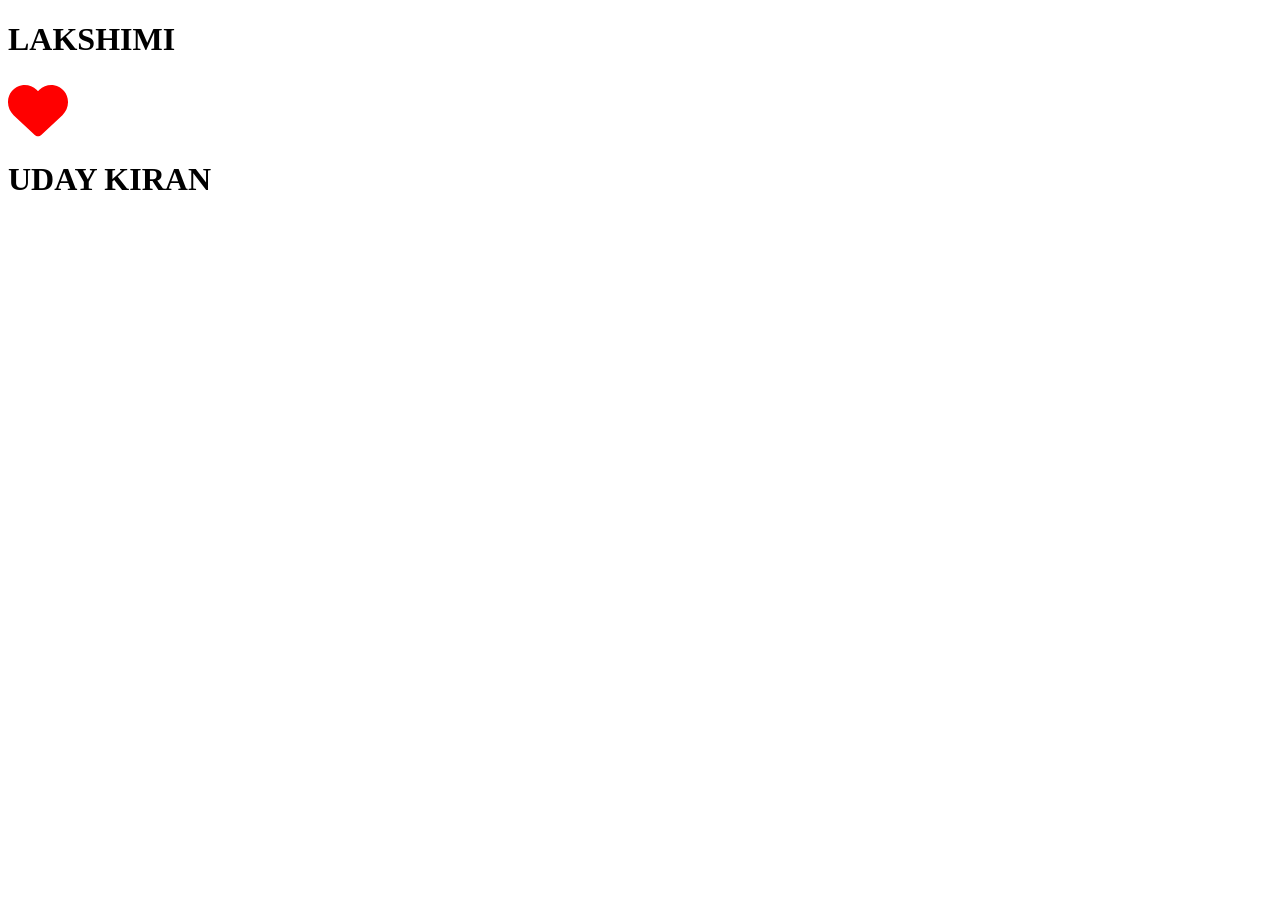
<file: animations ud/index.html>
<!DOCTYPE html>
<html lang="en">
<head>
    <meta charset="UTF-8">
    <meta http-equiv="X-UA-Compatible" content="IE=edge">
    <meta name="viewport" content="width=device-width, initial-scale=1.0">
    <title>animations</title>
    <link href="style.css" rel="stylesheet">
</head>
<body>
 <h1><b></b>  LAKSHIMI</h1>




 
 <div class="heart"> 

     <svg style="fill:rgb(255, 0, 0)" xmlns="http://www.w3.org/2000/svg" viewBox="0 0 512 512"><!--! Font Awesome Pro 6.2.1 by @fontawesome - https://fontawesome.com License - https://fontawesome.com/license (Commercial License) Copyright 2022 Fonticons, Inc. --><path d="M47.6 300.4L228.3 469.1c7.5 7 17.4 10.9 27.7 10.9s20.2-3.9 27.7-10.9L464.4 300.4c30.4-28.3 47.6-68 47.6-109.5v-5.8c0-69.9-50.5-129.5-119.4-141C347 36.5 300.6 51.4 268 84L256 96 244 84c-32.6-32.6-79-47.5-124.6-39.9C50.5 55.6 0 115.2 0 185.1v5.8c0 41.5 17.2 81.2 47.6 109.5z"/></svg>
</div>





<h1><b>UDAY KIRAN </b>  </h1>
</body>
</html>
</file>
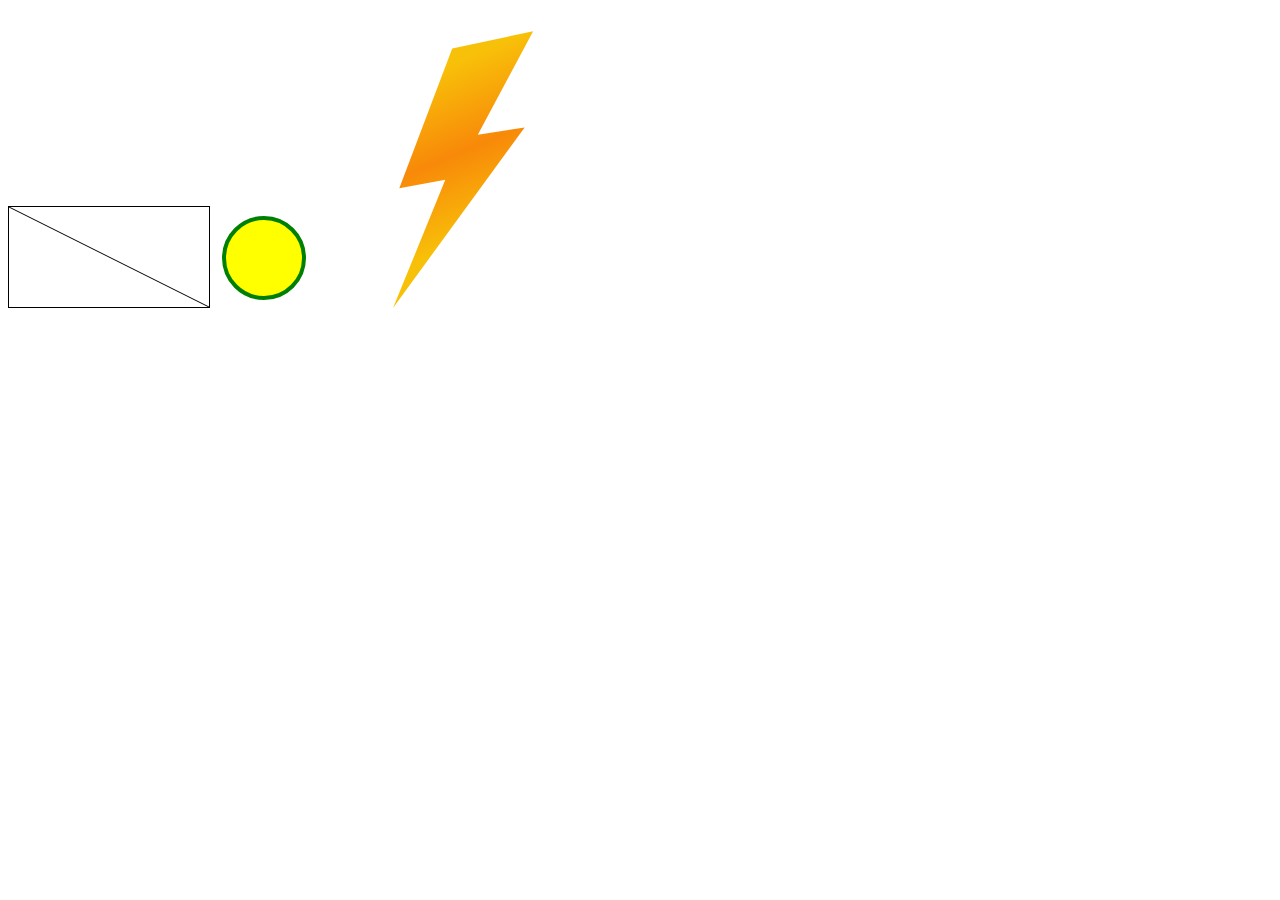
<file: Canvas and SVG/index.html>
<!DOCTYPE html>
<html>
    <head>
    </head>
    <body>
        <canvas width="200" height="100" id="mycanva" style="border:1px solid #000;">
        </canvas>
        <script>
            var c = document.getElementById("mycanva");
            var ctx = c.getContext("2d");
            ctx.moveTo(0,0);
            ctx.lineTo(200, 100);
            ctx.stroke();
         </script>
         <svg width="100" height="100">
            <circle cx="50" cy="50" r="40" stroke="green" stroke-width="4" fill="yellow" />
         </svg>
         <svg xmlns="http://www.w3.org/2000/svg" width="300" height="300" viewBox="0 0 6 12" fill="none">
            <path d="M2.36898 1.62102L0.251422 7.21112L2.09252 6.87449L0 12L5.26485 4.78052L3.3917 5.06893L5.60542 0.927353L2.36898 1.62102Z" fill="url(#paint0_linear_11601_58422)"/>
            <defs>
            <linearGradient id="paint0_linear_11601_58422" x1="1.00168" y1="2.74126" x2="3.6403" y2="9.10555" gradientUnits="userSpaceOnUse">
            <stop stop-color="#F8C109"/>
            <stop offset="0.5" stop-color="#F88909"/>
            <stop offset="1" stop-color="#F8C109"/>
            </linearGradient>
            </defs>
            </svg>
    </body>
</html>
</file>
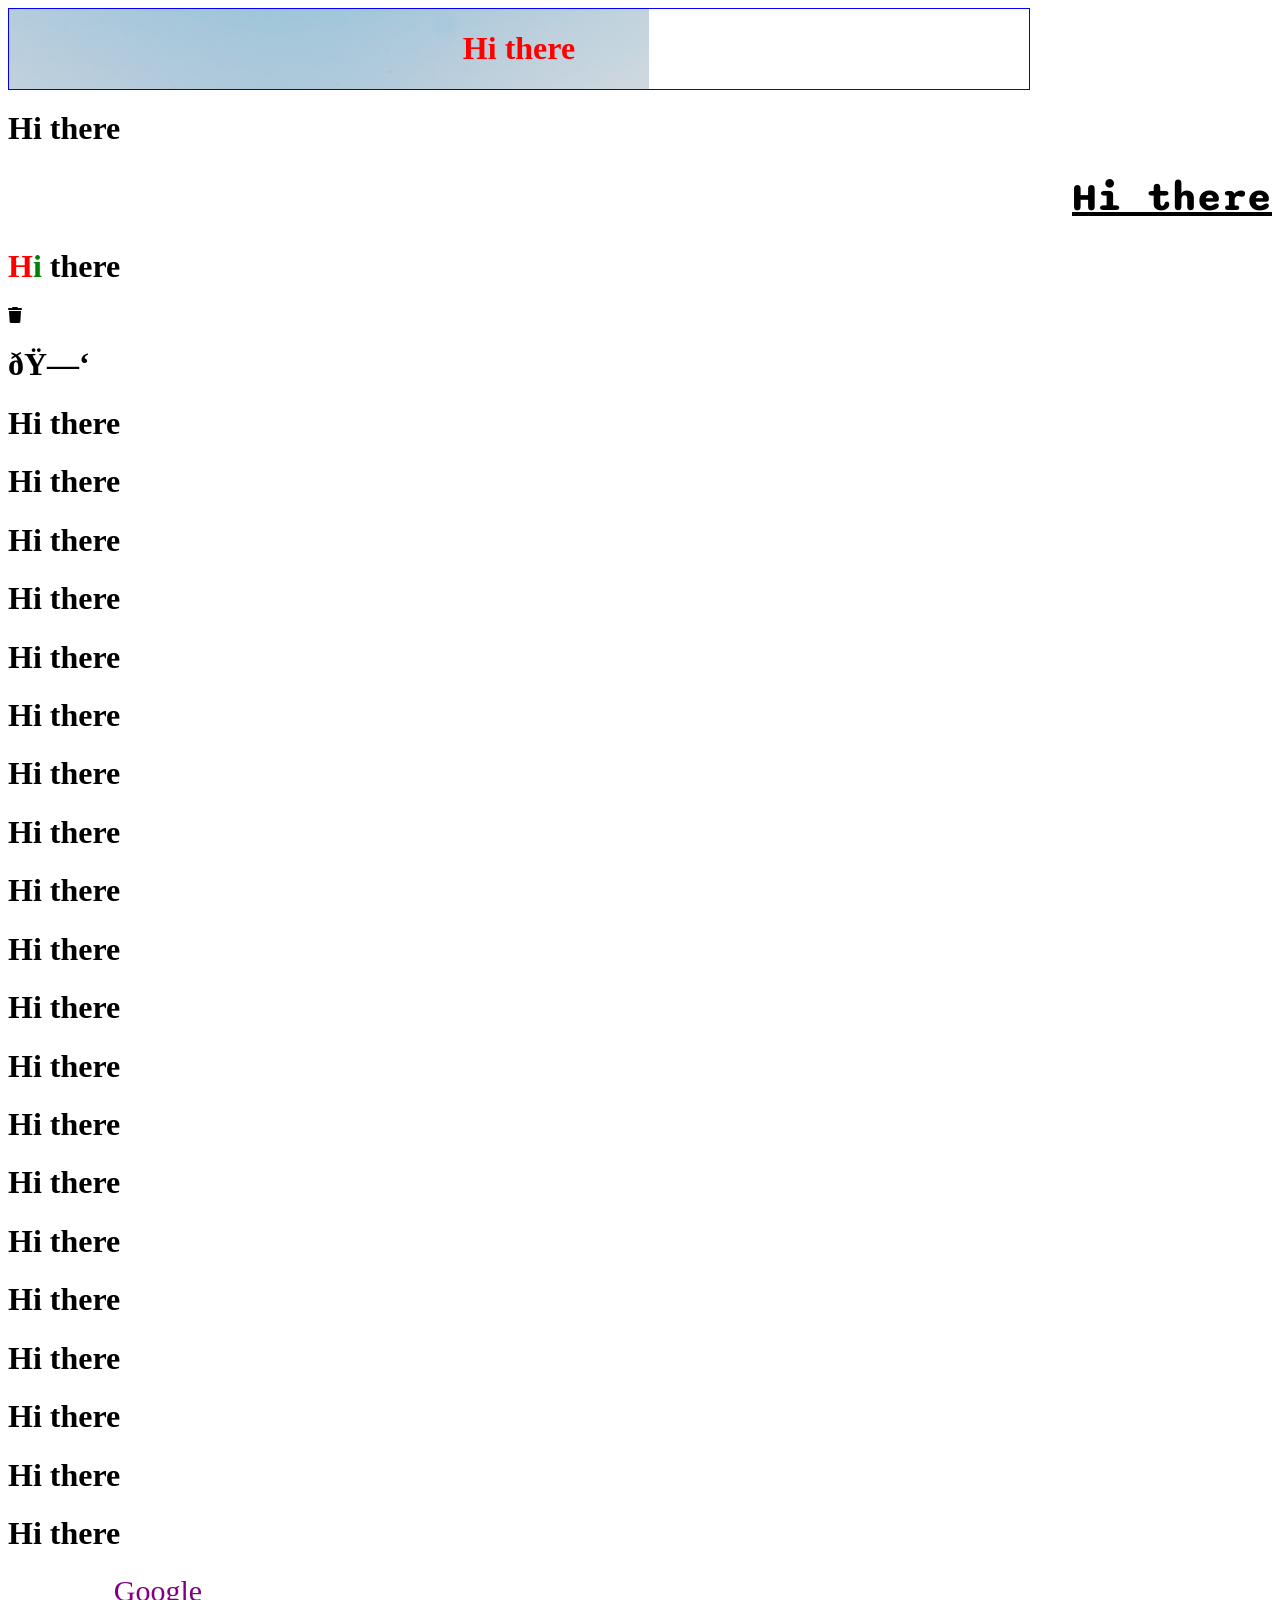
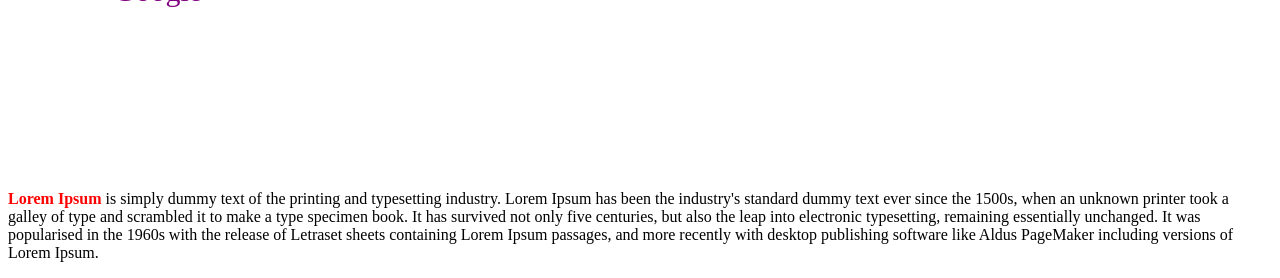
<file: CSS Advance/index.html>
<!DOCTYPE html>
<html>
    <head>
        <title>CSS Class</title>
        <link href="style.css" rel="stylesheet" />
        <link rel="stylesheet" href="https://cdnjs.cloudflare.com/ajax/libs/font-awesome/6.2.0/css/all.min.css" integrity="sha512-xh6O/CkQoPOWDdYTDqeRdPCVd1SpvCA9XXcUnZS2FmJNp1coAFzvtCN9BmamE+4aHK8yyUHUSCcJHgXloTyT2A==" crossorigin="anonymous" referrerpolicy="no-referrer" />
    </head>
    <body>
        <div class="colors">
            <h1 class="clip_example">Hi there</h1>
        </div>
        <h1 style="margin-top:20px">Hi there</h1>
        <h1 class="hithere2">Hi there</h1>
        <h1><span style="color: red;">H</span><span style="color:green">i</span> there</h1>
        <i class="fa-solid fa-trash"></i>
        <h1>🗑</h1>
        <h1>Hi there</h1>
        <h1>Hi there</h1>
        <h1>Hi there</h1>
        <h1>Hi there</h1>
        <h1>Hi there</h1>
        <h1>Hi there</h1>
        <h1>Hi there</h1>
        <h1>Hi there</h1>
        <h1>Hi there</h1>
        <h1>Hi there</h1>
        <h1>Hi there</h1>
        <h1>Hi there</h1>
        <h1>Hi there</h1>
        <h1>Hi there</h1>
        <h1>Hi there</h1>
        <h1>Hi there</h1>
        <h1>Hi there</h1>
        <h1>Hi there</h1>
        <h1>Hi there</h1>
        <h1>Hi there</h1>
        <div style="width:300px;height:200px;    text-align: center;">
            <a href="google.com">Google</a>
        </div>
        <p>
           <span style="color: red;font-weight:bold">Lorem Ipsum</span> is simply dummy text of the printing and typesetting industry. Lorem Ipsum has been the industry's standard dummy text ever since the 1500s, when an unknown printer took a galley of type and scrambled it to make a type specimen book. It has survived not only five centuries, but also the leap into electronic typesetting, remaining essentially unchanged. It was popularised in the 1960s with the release of Letraset sheets containing Lorem Ipsum passages, and more recently with desktop publishing software like Aldus PageMaker including versions of Lorem Ipsum.
        </p>
    </body>
</html>
</file>
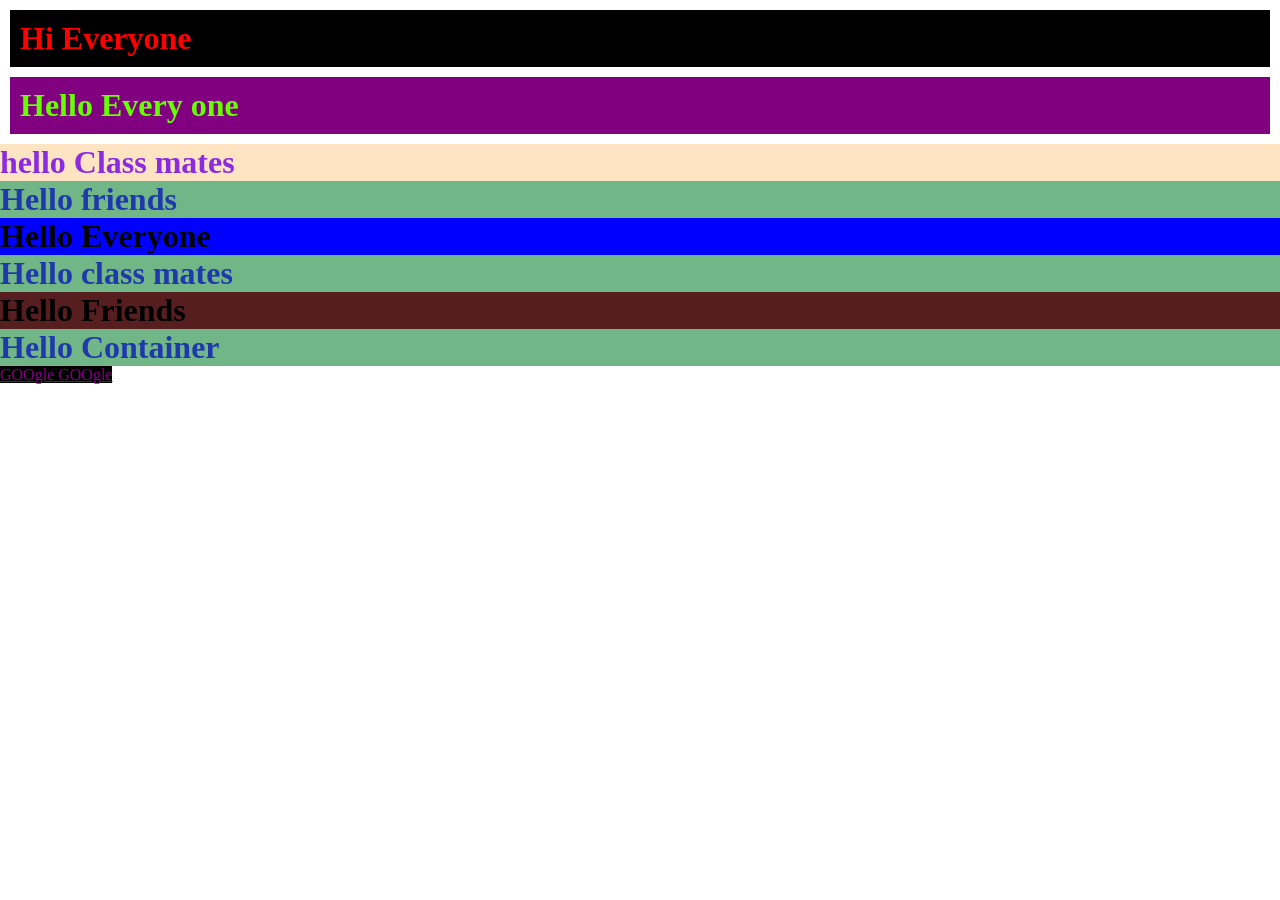
<file: CSS Basics/index.html>
<!DOCTYPE html>
<html>
  <head>
    <title>CSS Class</title>
    <link href="style.css" rel="stylesheet" />
  </head>
  <body>
    <h1 class="hi" tabindex="1">Hi Everyone</h1>
    <h1 class="hi" id="there">Hello Every one</h1>
    <h1>hello Class mates</h1>
    <div class="container">
      <h1 class="heading">Hello friends</h1>
    </div>
    <div class="container-2">
      <h1
        class="heading"
        id="title"
        style="color: black; background-color: blue"
      >
        Hello Everyone
      </h1>
      <h1 class="heading" id="title-2">Hello class mates</h1>
    </div>
    <div class="container-3">
      <h1
        class="heading-3"
        id="title-3"
        style="color: black; background-color: rgba(58, 52, 55, 0.418)"
      >
        Hello Friends
      </h1>
      <h1 class="heading-4" id="title-3">Hello Container</h1>
    </div>
    <a href="google.com" target="_blank"> GOOgle </a>
    <a href="google.com">GOOgle</a>
  </body>
</html>
</file>
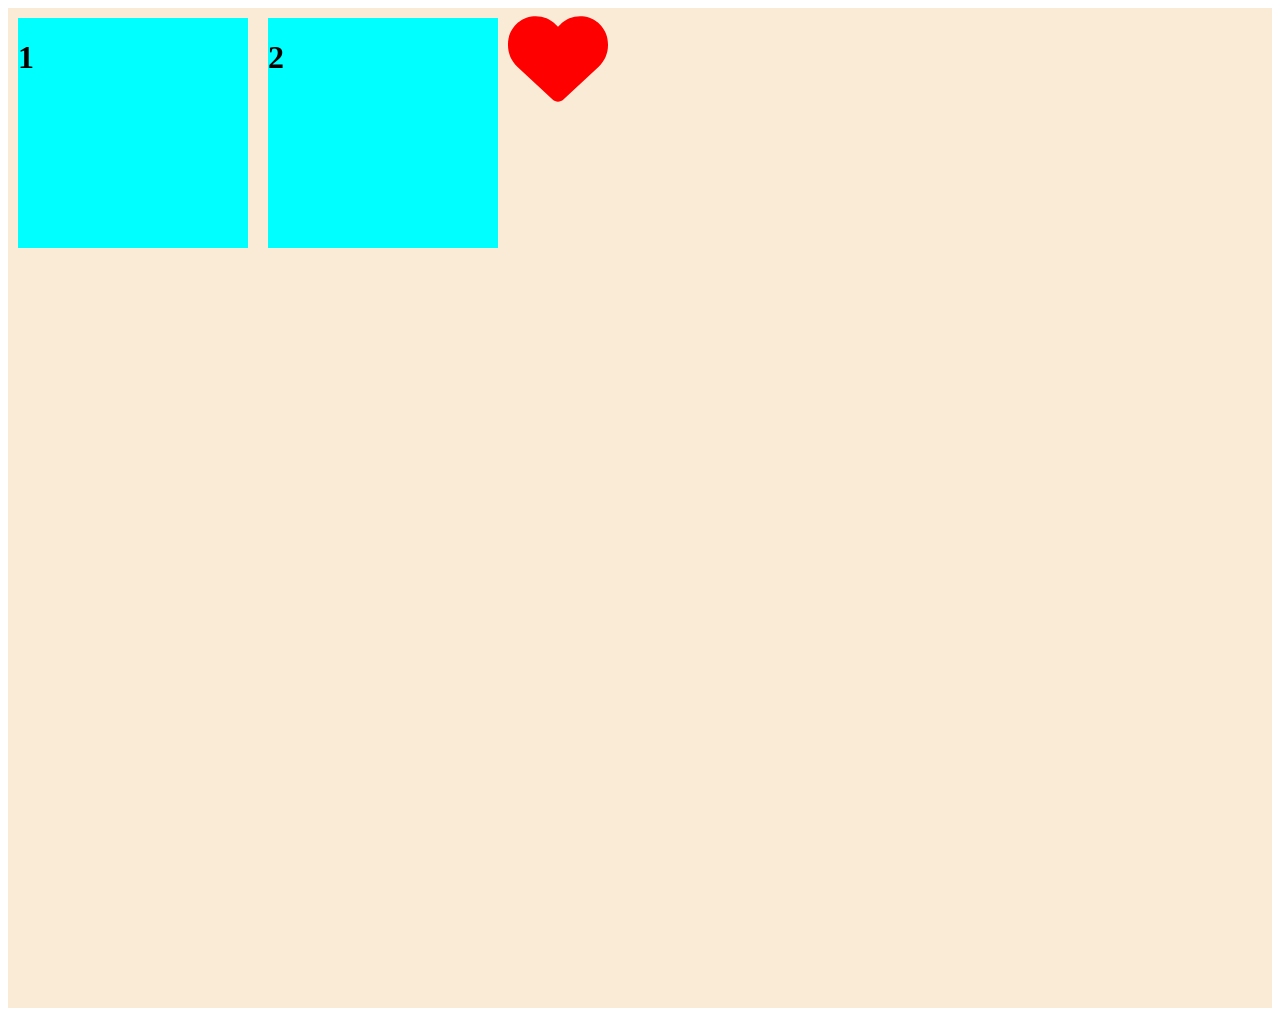
<file: CSS Flexbox/index.html>
<!DOCTYPE html>
<html lang="en">
<head>
    <meta charset="UTF-8">
    <meta http-equiv="X-UA-Compatible" content="IE=edge">
    <meta name="viewport" content="width=device-width, initial-scale=1.0">
    <title>CSS Flexbox</title>
    <link href="style.css" rel="stylesheet"> 
</head>
<body>
   <div class="box_container">
        <div class="box">
            <h1>1</h1>
        </div>
        <div class="box">
            <h1>2</h1>
        </div>
        <!-- <div class="box">
            <h1>3</h1>
        </div>
        <div class="box">
            <h1>4</h1>
        </div>
        <div class="box">
            <h1>5</h1>
        </div>
        <div class="box">
            <h1>6</h1>
        </div>
        <div class="box">
            <h1>7</h1>
        </div>
        <div class="box">
            <h1>8</h1>
        </div>
        <div class="box">
            <h1>9</h1>
        </div>
        <div class="box">
            <h1>10</h1>
        </div> -->
        <div class="heart" id="nm">
            <svg xmlns="http://www.w3.org/2000/svg" viewBox="0 0 512 512" style="fill: red;"><!--! Font Awesome Pro 6.2.1 by @fontawesome - https://fontawesome.com License - https://fontawesome.com/license (Commercial License) Copyright 2022 Fonticons, Inc. --><path d="M47.6 300.4L228.3 469.1c7.5 7 17.4 10.9 27.7 10.9s20.2-3.9 27.7-10.9L464.4 300.4c30.4-28.3 47.6-68 47.6-109.5v-5.8c0-69.9-50.5-129.5-119.4-141C347 36.5 300.6 51.4 268 84L256 96 244 84c-32.6-32.6-79-47.5-124.6-39.9C50.5 55.6 0 115.2 0 185.1v5.8c0 41.5 17.2 81.2 47.6 109.5z"/></svg>
        </div>
   </div> 
</body>
</html>
</file>
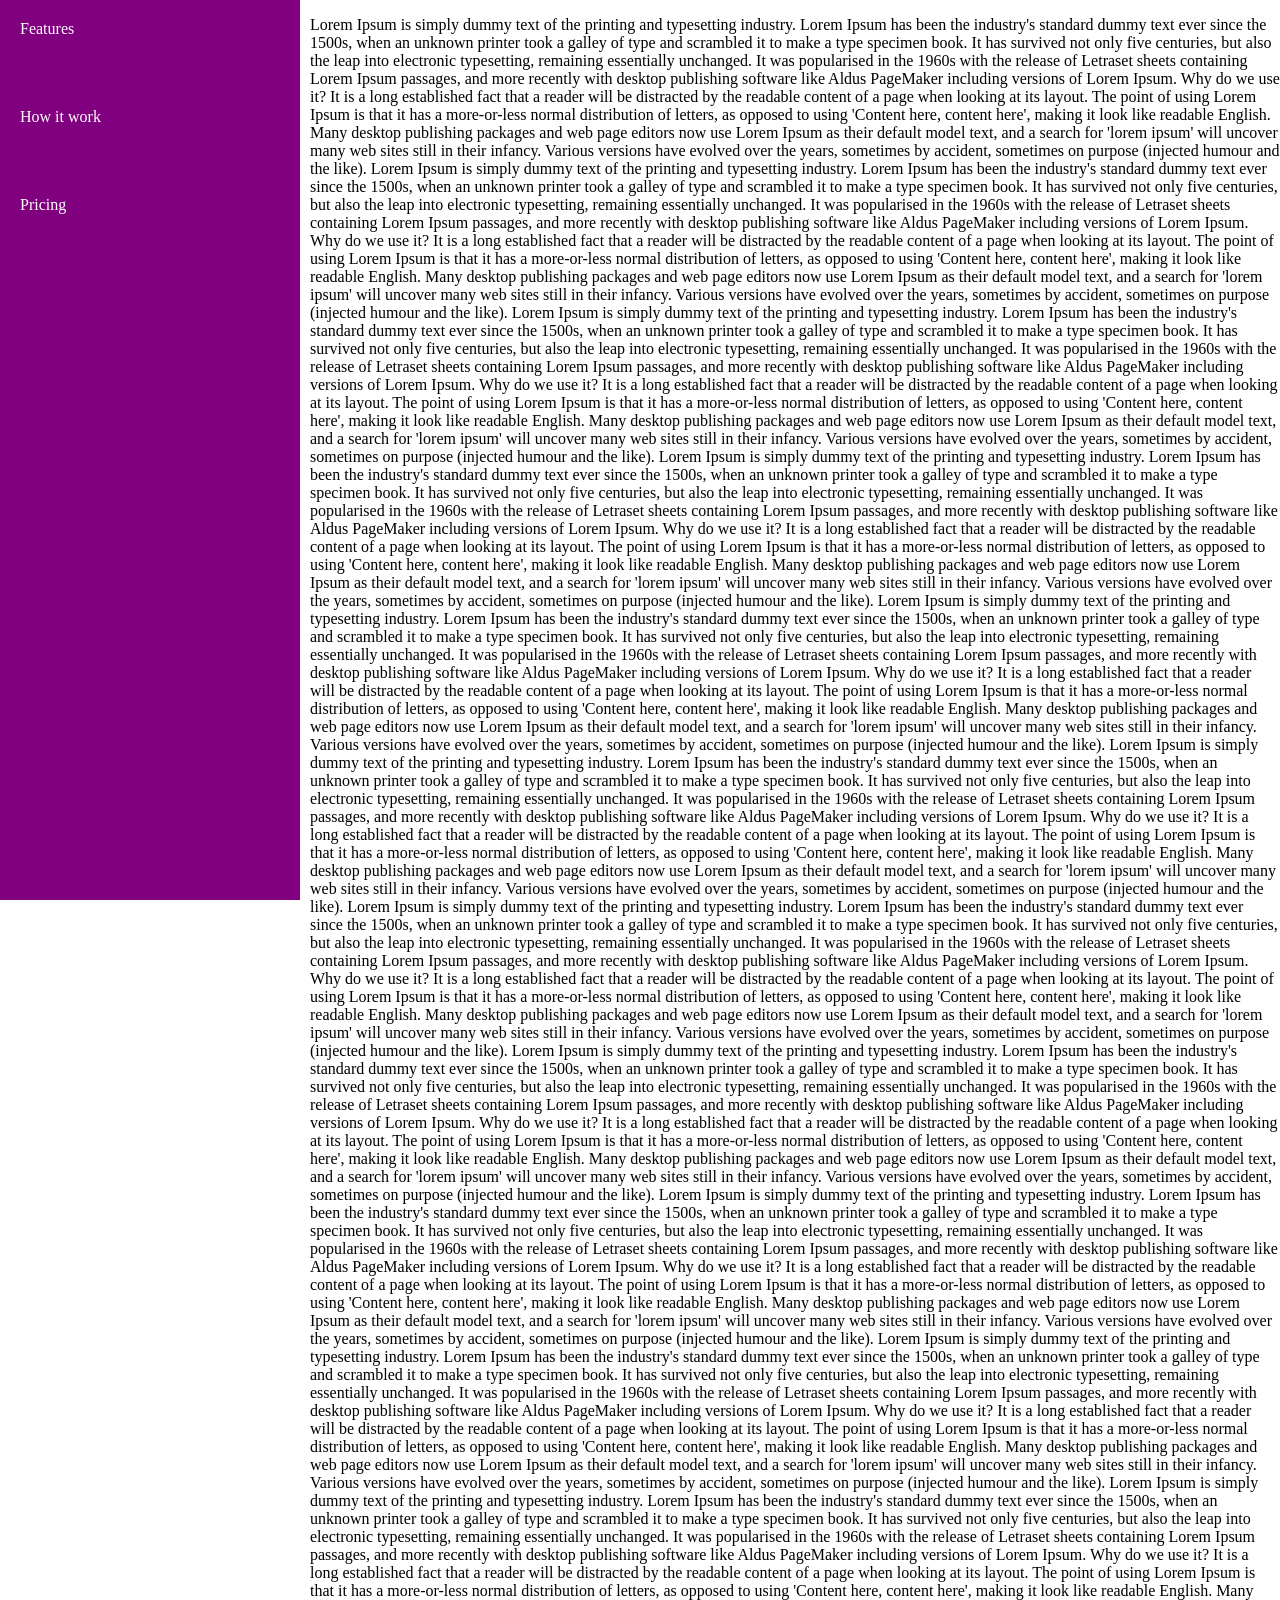
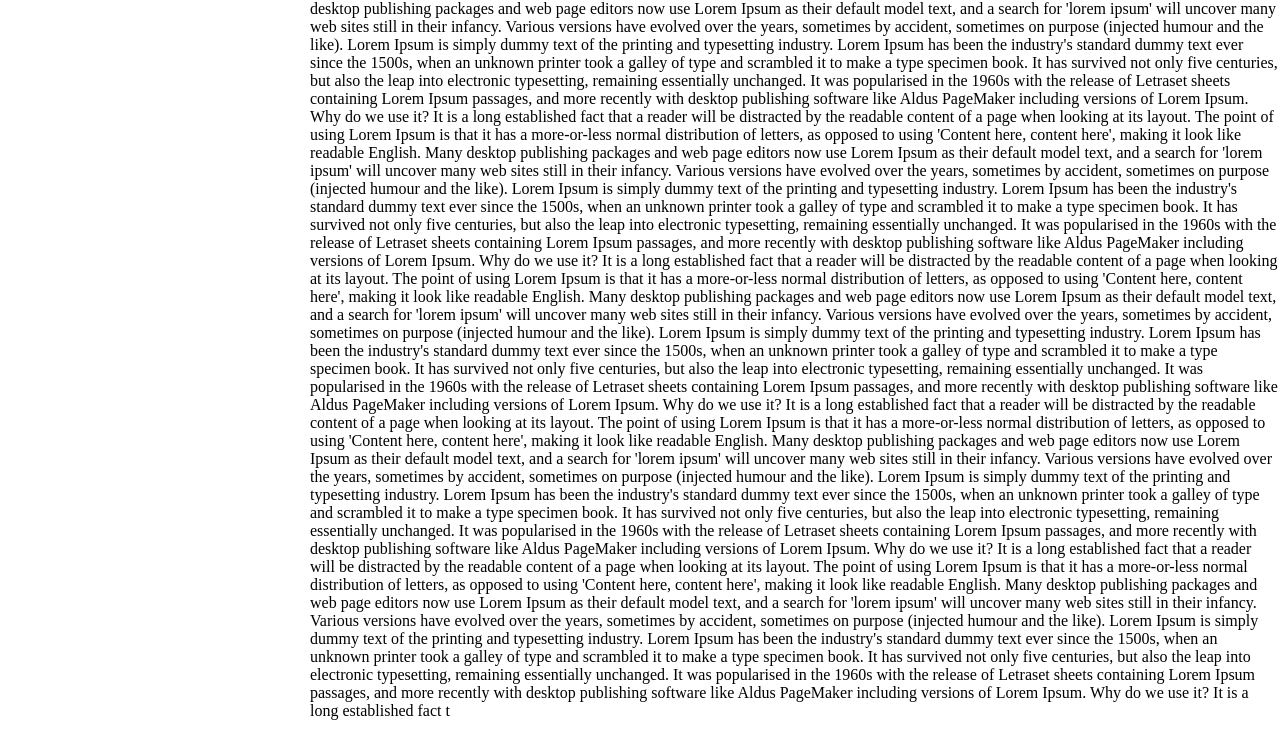
<file: CSS Nav Bar/index.html>
<!DOCTYPE html>
<html lang="en">
<head>
    <meta charset="UTF-8">
    <meta http-equiv="X-UA-Compatible" content="IE=edge">
    <meta name="viewport" content="width=device-width, initial-scale=1.0">
    <link href="style.css" rel="stylesheet">
    <title>Nav Bar</title>
</head>
<body>
    <nav>
        <ul class="nav_bar">
            <li>Features</li>
            <li>How it work</li>
            <li>Pricing</li>
        </ul>
    </nav>
    <p>
        Lorem Ipsum is simply dummy text of the printing and typesetting industry. Lorem Ipsum has been the industry's standard dummy text ever since the 1500s, when an unknown printer took a galley of type and scrambled it to make a type specimen book. It has survived not only five centuries, but also the leap into electronic typesetting, remaining essentially unchanged. It was popularised in the 1960s with the release of Letraset sheets containing Lorem Ipsum passages, and more recently with desktop publishing software like Aldus PageMaker including versions of Lorem Ipsum.

        Why do we use it?
        It is a long established fact that a reader will be distracted by the readable content of a page when looking at its layout. The point of using Lorem Ipsum is that it has a more-or-less normal distribution of letters, as opposed to using 'Content here, content here', making it look like readable English. Many desktop publishing packages and web page editors now use Lorem Ipsum as their default model text, and a search for 'lorem ipsum' will uncover many web sites still in their infancy. Various versions have evolved over the years, sometimes by accident, sometimes on purpose (injected humour and the like).
        
        
                    Lorem Ipsum is simply dummy text of the printing and typesetting industry. Lorem Ipsum has been the industry's standard dummy text ever since the 1500s, when an unknown printer took a galley of type and scrambled it to make a type specimen book. It has survived not only five centuries, but also the leap into electronic typesetting, remaining essentially unchanged. It was popularised in the 1960s with the release of Letraset sheets containing Lorem Ipsum passages, and more recently with desktop publishing software like Aldus PageMaker including versions of Lorem Ipsum.
        
        Why do we use it?
        It is a long established fact that a reader will be distracted by the readable content of a page when looking at its layout. The point of using Lorem Ipsum is that it has a more-or-less normal distribution of letters, as opposed to using 'Content here, content here', making it look like readable English. Many desktop publishing packages and web page editors now use Lorem Ipsum as their default model text, and a search for 'lorem ipsum' will uncover many web sites still in their infancy. Various versions have evolved over the years, sometimes by accident, sometimes on purpose (injected humour and the like).
        
        
                    Lorem Ipsum is simply dummy text of the printing and typesetting industry. Lorem Ipsum has been the industry's standard dummy text ever since the 1500s, when an unknown printer took a galley of type and scrambled it to make a type specimen book. It has survived not only five centuries, but also the leap into electronic typesetting, remaining essentially unchanged. It was popularised in the 1960s with the release of Letraset sheets containing Lorem Ipsum passages, and more recently with desktop publishing software like Aldus PageMaker including versions of Lorem Ipsum.
        
        Why do we use it?
        It is a long established fact that a reader will be distracted by the readable content of a page when looking at its layout. The point of using Lorem Ipsum is that it has a more-or-less normal distribution of letters, as opposed to using 'Content here, content here', making it look like readable English. Many desktop publishing packages and web page editors now use Lorem Ipsum as their default model text, and a search for 'lorem ipsum' will uncover many web sites still in their infancy. Various versions have evolved over the years, sometimes by accident, sometimes on purpose (injected humour and the like).
        
        
                    Lorem Ipsum is simply dummy text of the printing and typesetting industry. Lorem Ipsum has been the industry's standard dummy text ever since the 1500s, when an unknown printer took a galley of type and scrambled it to make a type specimen book. It has survived not only five centuries, but also the leap into electronic typesetting, remaining essentially unchanged. It was popularised in the 1960s with the release of Letraset sheets containing Lorem Ipsum passages, and more recently with desktop publishing software like Aldus PageMaker including versions of Lorem Ipsum.
        
        Why do we use it?
        It is a long established fact that a reader will be distracted by the readable content of a page when looking at its layout. The point of using Lorem Ipsum is that it has a more-or-less normal distribution of letters, as opposed to using 'Content here, content here', making it look like readable English. Many desktop publishing packages and web page editors now use Lorem Ipsum as their default model text, and a search for 'lorem ipsum' will uncover many web sites still in their infancy. Various versions have evolved over the years, sometimes by accident, sometimes on purpose (injected humour and the like).
        
        
                    Lorem Ipsum is simply dummy text of the printing and typesetting industry. Lorem Ipsum has been the industry's standard dummy text ever since the 1500s, when an unknown printer took a galley of type and scrambled it to make a type specimen book. It has survived not only five centuries, but also the leap into electronic typesetting, remaining essentially unchanged. It was popularised in the 1960s with the release of Letraset sheets containing Lorem Ipsum passages, and more recently with desktop publishing software like Aldus PageMaker including versions of Lorem Ipsum.
        
        Why do we use it?
        It is a long established fact that a reader will be distracted by the readable content of a page when looking at its layout. The point of using Lorem Ipsum is that it has a more-or-less normal distribution of letters, as opposed to using 'Content here, content here', making it look like readable English. Many desktop publishing packages and web page editors now use Lorem Ipsum as their default model text, and a search for 'lorem ipsum' will uncover many web sites still in their infancy. Various versions have evolved over the years, sometimes by accident, sometimes on purpose (injected humour and the like).
        
        
                    Lorem Ipsum is simply dummy text of the printing and typesetting industry. Lorem Ipsum has been the industry's standard dummy text ever since the 1500s, when an unknown printer took a galley of type and scrambled it to make a type specimen book. It has survived not only five centuries, but also the leap into electronic typesetting, remaining essentially unchanged. It was popularised in the 1960s with the release of Letraset sheets containing Lorem Ipsum passages, and more recently with desktop publishing software like Aldus PageMaker including versions of Lorem Ipsum.
        
        Why do we use it?
        It is a long established fact that a reader will be distracted by the readable content of a page when looking at its layout. The point of using Lorem Ipsum is that it has a more-or-less normal distribution of letters, as opposed to using 'Content here, content here', making it look like readable English. Many desktop publishing packages and web page editors now use Lorem Ipsum as their default model text, and a search for 'lorem ipsum' will uncover many web sites still in their infancy. Various versions have evolved over the years, sometimes by accident, sometimes on purpose (injected humour and the like).
        
        
                    Lorem Ipsum is simply dummy text of the printing and typesetting industry. Lorem Ipsum has been the industry's standard dummy text ever since the 1500s, when an unknown printer took a galley of type and scrambled it to make a type specimen book. It has survived not only five centuries, but also the leap into electronic typesetting, remaining essentially unchanged. It was popularised in the 1960s with the release of Letraset sheets containing Lorem Ipsum passages, and more recently with desktop publishing software like Aldus PageMaker including versions of Lorem Ipsum.
        
        Why do we use it?
        It is a long established fact that a reader will be distracted by the readable content of a page when looking at its layout. The point of using Lorem Ipsum is that it has a more-or-less normal distribution of letters, as opposed to using 'Content here, content here', making it look like readable English. Many desktop publishing packages and web page editors now use Lorem Ipsum as their default model text, and a search for 'lorem ipsum' will uncover many web sites still in their infancy. Various versions have evolved over the years, sometimes by accident, sometimes on purpose (injected humour and the like).
        
        
                    Lorem Ipsum is simply dummy text of the printing and typesetting industry. Lorem Ipsum has been the industry's standard dummy text ever since the 1500s, when an unknown printer took a galley of type and scrambled it to make a type specimen book. It has survived not only five centuries, but also the leap into electronic typesetting, remaining essentially unchanged. It was popularised in the 1960s with the release of Letraset sheets containing Lorem Ipsum passages, and more recently with desktop publishing software like Aldus PageMaker including versions of Lorem Ipsum.
        
        Why do we use it?
        It is a long established fact that a reader will be distracted by the readable content of a page when looking at its layout. The point of using Lorem Ipsum is that it has a more-or-less normal distribution of letters, as opposed to using 'Content here, content here', making it look like readable English. Many desktop publishing packages and web page editors now use Lorem Ipsum as their default model text, and a search for 'lorem ipsum' will uncover many web sites still in their infancy. Various versions have evolved over the years, sometimes by accident, sometimes on purpose (injected humour and the like).
        
        Lorem Ipsum is simply dummy text of the printing and typesetting industry. Lorem Ipsum has been the industry's standard dummy text ever since the 1500s, when an unknown printer took a galley of type and scrambled it to make a type specimen book. It has survived not only five centuries, but also the leap into electronic typesetting, remaining essentially unchanged. It was popularised in the 1960s with the release of Letraset sheets containing Lorem Ipsum passages, and more recently with desktop publishing software like Aldus PageMaker including versions of Lorem Ipsum.
        
        Why do we use it?
        It is a long established fact that a reader will be distracted by the readable content of a page when looking at its layout. The point of using Lorem Ipsum is that it has a more-or-less normal distribution of letters, as opposed to using 'Content here, content here', making it look like readable English. Many desktop publishing packages and web page editors now use Lorem Ipsum as their default model text, and a search for 'lorem ipsum' will uncover many web sites still in their infancy. Various versions have evolved over the years, sometimes by accident, sometimes on purpose (injected humour and the like).
        
        
                    Lorem Ipsum is simply dummy text of the printing and typesetting industry. Lorem Ipsum has been the industry's standard dummy text ever since the 1500s, when an unknown printer took a galley of type and scrambled it to make a type specimen book. It has survived not only five centuries, but also the leap into electronic typesetting, remaining essentially unchanged. It was popularised in the 1960s with the release of Letraset sheets containing Lorem Ipsum passages, and more recently with desktop publishing software like Aldus PageMaker including versions of Lorem Ipsum.
        
        Why do we use it?
        It is a long established fact that a reader will be distracted by the readable content of a page when looking at its layout. The point of using Lorem Ipsum is that it has a more-or-less normal distribution of letters, as opposed to using 'Content here, content here', making it look like readable English. Many desktop publishing packages and web page editors now use Lorem Ipsum as their default model text, and a search for 'lorem ipsum' will uncover many web sites still in their infancy. Various versions have evolved over the years, sometimes by accident, sometimes on purpose (injected humour and the like).
        
        
                    Lorem Ipsum is simply dummy text of the printing and typesetting industry. Lorem Ipsum has been the industry's standard dummy text ever since the 1500s, when an unknown printer took a galley of type and scrambled it to make a type specimen book. It has survived not only five centuries, but also the leap into electronic typesetting, remaining essentially unchanged. It was popularised in the 1960s with the release of Letraset sheets containing Lorem Ipsum passages, and more recently with desktop publishing software like Aldus PageMaker including versions of Lorem Ipsum.
        
        Why do we use it?
        It is a long established fact that a reader will be distracted by the readable content of a page when looking at its layout. The point of using Lorem Ipsum is that it has a more-or-less normal distribution of letters, as opposed to using 'Content here, content here', making it look like readable English. Many desktop publishing packages and web page editors now use Lorem Ipsum as their default model text, and a search for 'lorem ipsum' will uncover many web sites still in their infancy. Various versions have evolved over the years, sometimes by accident, sometimes on purpose (injected humour and the like).
        
        
                    Lorem Ipsum is simply dummy text of the printing and typesetting industry. Lorem Ipsum has been the industry's standard dummy text ever since the 1500s, when an unknown printer took a galley of type and scrambled it to make a type specimen book. It has survived not only five centuries, but also the leap into electronic typesetting, remaining essentially unchanged. It was popularised in the 1960s with the release of Letraset sheets containing Lorem Ipsum passages, and more recently with desktop publishing software like Aldus PageMaker including versions of Lorem Ipsum.
        
        Why do we use it?
        It is a long established fact that a reader will be distracted by the readable content of a page when looking at its layout. The point of using Lorem Ipsum is that it has a more-or-less normal distribution of letters, as opposed to using 'Content here, content here', making it look like readable English. Many desktop publishing packages and web page editors now use Lorem Ipsum as their default model text, and a search for 'lorem ipsum' will uncover many web sites still in their infancy. Various versions have evolved over the years, sometimes by accident, sometimes on purpose (injected humour and the like).
        
        
                    Lorem Ipsum is simply dummy text of the printing and typesetting industry. Lorem Ipsum has been the industry's standard dummy text ever since the 1500s, when an unknown printer took a galley of type and scrambled it to make a type specimen book. It has survived not only five centuries, but also the leap into electronic typesetting, remaining essentially unchanged. It was popularised in the 1960s with the release of Letraset sheets containing Lorem Ipsum passages, and more recently with desktop publishing software like Aldus PageMaker including versions of Lorem Ipsum.
        
        Why do we use it?
        It is a long established fact that a reader will be distracted by the readable content of a page when looking at its layout. The point of using Lorem Ipsum is that it has a more-or-less normal distribution of letters, as opposed to using 'Content here, content here', making it look like readable English. Many desktop publishing packages and web page editors now use Lorem Ipsum as their default model text, and a search for 'lorem ipsum' will uncover many web sites still in their infancy. Various versions have evolved over the years, sometimes by accident, sometimes on purpose (injected humour and the like).
        
        
                    Lorem Ipsum is simply dummy text of the printing and typesetting industry. Lorem Ipsum has been the industry's standard dummy text ever since the 1500s, when an unknown printer took a galley of type and scrambled it to make a type specimen book. It has survived not only five centuries, but also the leap into electronic typesetting, remaining essentially unchanged. It was popularised in the 1960s with the release of Letraset sheets containing Lorem Ipsum passages, and more recently with desktop publishing software like Aldus PageMaker including versions of Lorem Ipsum.
        
        Why do we use it?
        It is a long established fact that a reader will be distracted by the readable content of a page when looking at its layout. The point of using Lorem Ipsum is that it has a more-or-less normal distribution of letters, as opposed to using 'Content here, content here', making it look like readable English. Many desktop publishing packages and web page editors now use Lorem Ipsum as their default model text, and a search for 'lorem ipsum' will uncover many web sites still in their infancy. Various versions have evolved over the years, sometimes by accident, sometimes on purpose (injected humour and the like).
        
        
                    Lorem Ipsum is simply dummy text of the printing and typesetting industry. Lorem Ipsum has been the industry's standard dummy text ever since the 1500s, when an unknown printer took a galley of type and scrambled it to make a type specimen book. It has survived not only five centuries, but also the leap into electronic typesetting, remaining essentially unchanged. It was popularised in the 1960s with the release of Letraset sheets containing Lorem Ipsum passages, and more recently with desktop publishing software like Aldus PageMaker including versions of Lorem Ipsum.
        
        Why do we use it?
        It is a long established fact that a reader will be distracted by the readable content of a page when looking at its layout. The point of using Lorem Ipsum is that it has a more-or-less normal distribution of letters, as opposed to using 'Content here, content here', making it look like readable English. Many desktop publishing packages and web page editors now use Lorem Ipsum as their default model text, and a search for 'lorem ipsum' will uncover many web sites still in their infancy. Various versions have evolved over the years, sometimes by accident, sometimes on purpose (injected humour and the like).
        
        
                    Lorem Ipsum is simply dummy text of the printing and typesetting industry. Lorem Ipsum has been the industry's standard dummy text ever since the 1500s, when an unknown printer took a galley of type and scrambled it to make a type specimen book. It has survived not only five centuries, but also the leap into electronic typesetting, remaining essentially unchanged. It was popularised in the 1960s with the release of Letraset sheets containing Lorem Ipsum passages, and more recently with desktop publishing software like Aldus PageMaker including versions of Lorem Ipsum.
        
        Why do we use it?
        It is a long established fact t
    </p>
</body>
</html>
</file>
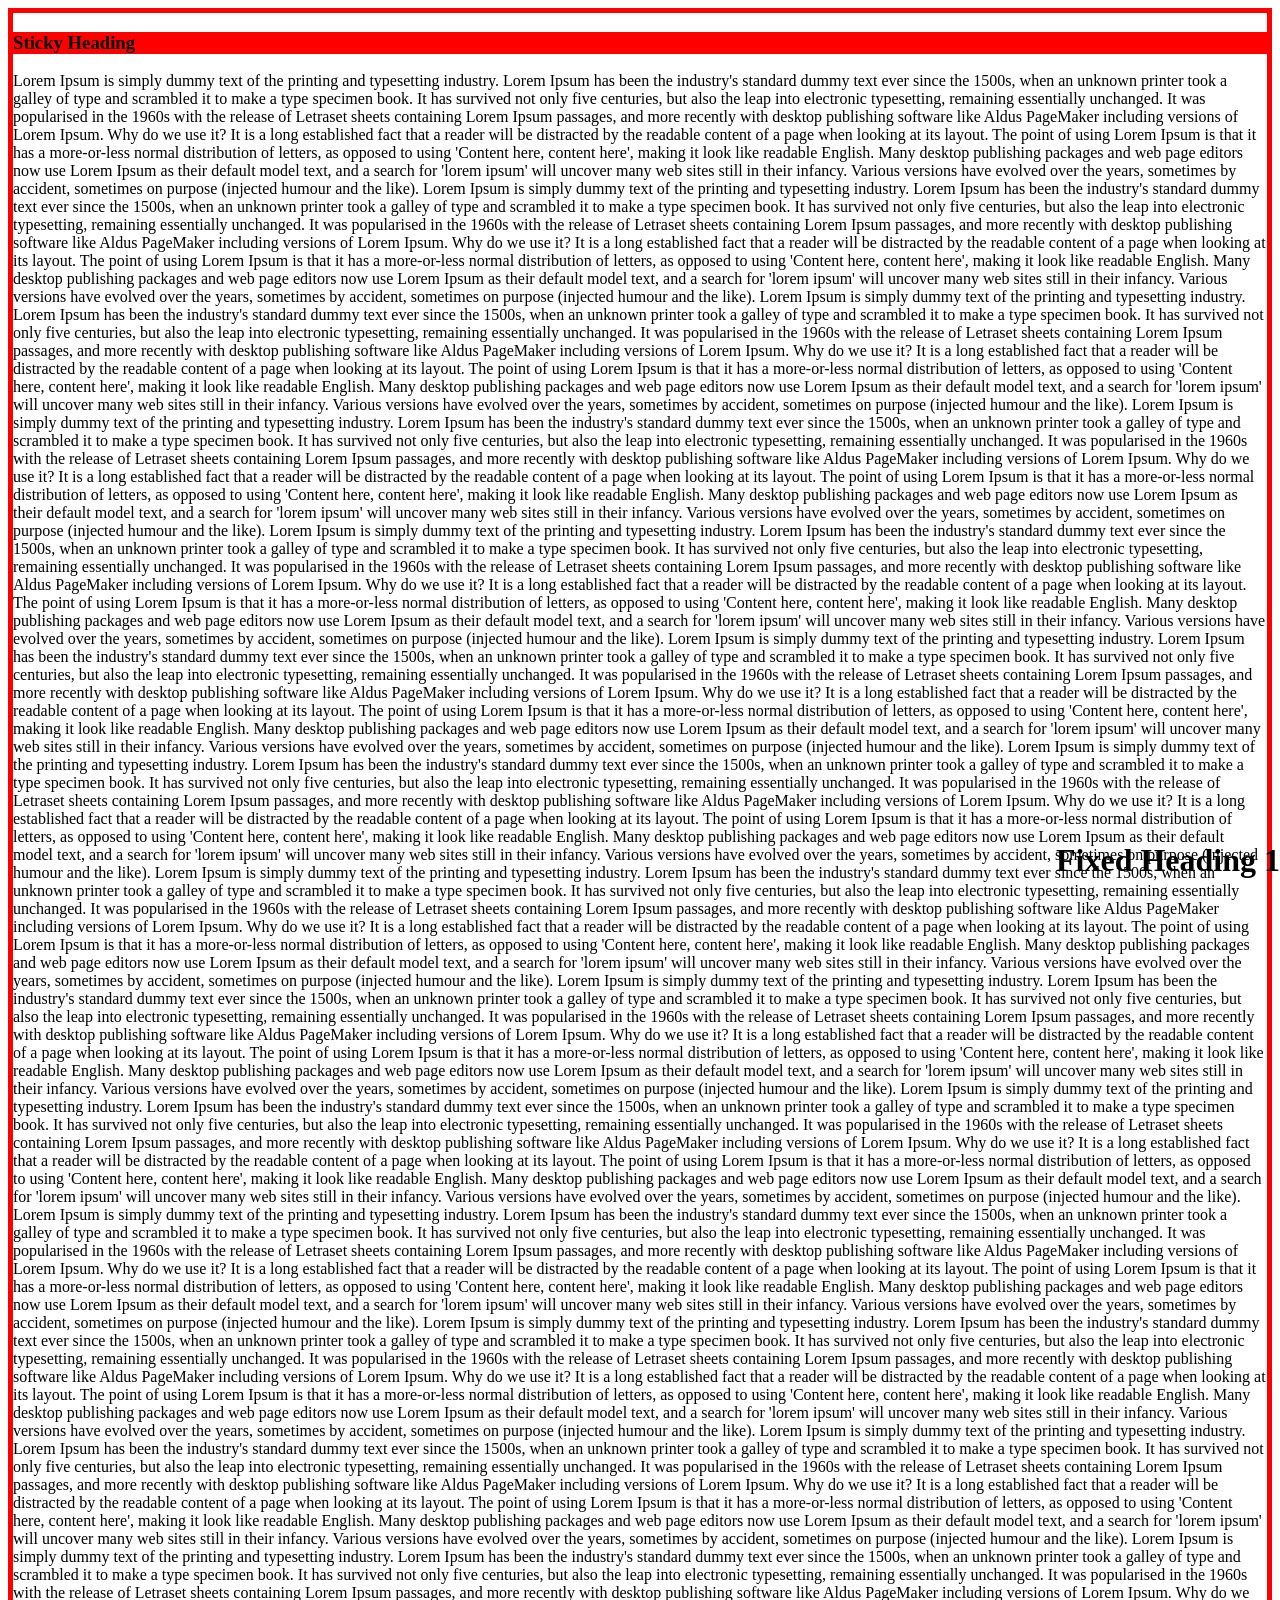
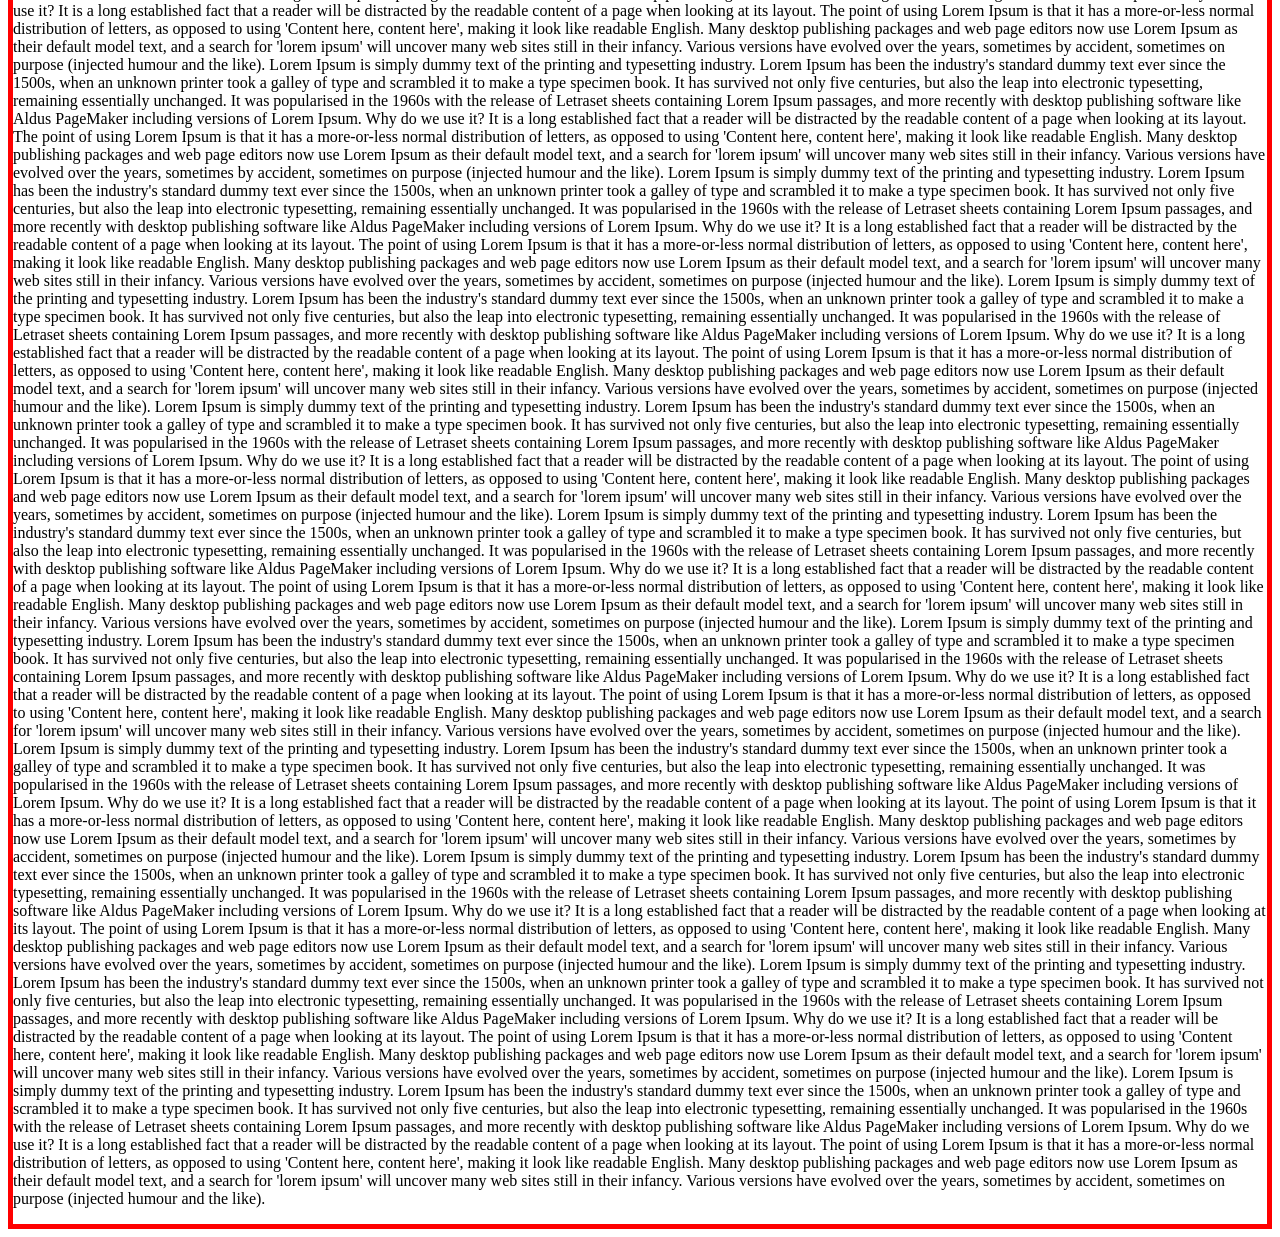
<file: CSS Position/index.html>
<!DOCTYPE html>
<html lang="en">
<head>
    <meta charset="UTF-8">
    <meta http-equiv="X-UA-Compatible" content="IE=edge">
    <meta name="viewport" content="width=device-width, initial-scale=1.0">
    <link href="style.css" rel="stylesheet">
    <title>CSS Position</title>
</head>
<body>

    <div class="heading_container">
        <div class="child_container">
            <!-- <h2 class="heading-2">Heading 2</h2> -->
            <!-- <h1 class="heading-1">Heading 1</h1> -->
        </div>
        <h1 class="fixed-heading-1">Fixed Heading 1</h1> 
        <h3 class="sticky-heading">Sticky Heading</h3>
        <p>
            Lorem Ipsum is simply dummy text of the printing and typesetting industry. Lorem Ipsum has been the industry's standard dummy text ever since the 1500s, when an unknown printer took a galley of type and scrambled it to make a type specimen book. It has survived not only five centuries, but also the leap into electronic typesetting, remaining essentially unchanged. It was popularised in the 1960s with the release of Letraset sheets containing Lorem Ipsum passages, and more recently with desktop publishing software like Aldus PageMaker including versions of Lorem Ipsum.

Why do we use it?
It is a long established fact that a reader will be distracted by the readable content of a page when looking at its layout. The point of using Lorem Ipsum is that it has a more-or-less normal distribution of letters, as opposed to using 'Content here, content here', making it look like readable English. Many desktop publishing packages and web page editors now use Lorem Ipsum as their default model text, and a search for 'lorem ipsum' will uncover many web sites still in their infancy. Various versions have evolved over the years, sometimes by accident, sometimes on purpose (injected humour and the like).


            Lorem Ipsum is simply dummy text of the printing and typesetting industry. Lorem Ipsum has been the industry's standard dummy text ever since the 1500s, when an unknown printer took a galley of type and scrambled it to make a type specimen book. It has survived not only five centuries, but also the leap into electronic typesetting, remaining essentially unchanged. It was popularised in the 1960s with the release of Letraset sheets containing Lorem Ipsum passages, and more recently with desktop publishing software like Aldus PageMaker including versions of Lorem Ipsum.

Why do we use it?
It is a long established fact that a reader will be distracted by the readable content of a page when looking at its layout. The point of using Lorem Ipsum is that it has a more-or-less normal distribution of letters, as opposed to using 'Content here, content here', making it look like readable English. Many desktop publishing packages and web page editors now use Lorem Ipsum as their default model text, and a search for 'lorem ipsum' will uncover many web sites still in their infancy. Various versions have evolved over the years, sometimes by accident, sometimes on purpose (injected humour and the like).


            Lorem Ipsum is simply dummy text of the printing and typesetting industry. Lorem Ipsum has been the industry's standard dummy text ever since the 1500s, when an unknown printer took a galley of type and scrambled it to make a type specimen book. It has survived not only five centuries, but also the leap into electronic typesetting, remaining essentially unchanged. It was popularised in the 1960s with the release of Letraset sheets containing Lorem Ipsum passages, and more recently with desktop publishing software like Aldus PageMaker including versions of Lorem Ipsum.

Why do we use it?
It is a long established fact that a reader will be distracted by the readable content of a page when looking at its layout. The point of using Lorem Ipsum is that it has a more-or-less normal distribution of letters, as opposed to using 'Content here, content here', making it look like readable English. Many desktop publishing packages and web page editors now use Lorem Ipsum as their default model text, and a search for 'lorem ipsum' will uncover many web sites still in their infancy. Various versions have evolved over the years, sometimes by accident, sometimes on purpose (injected humour and the like).


            Lorem Ipsum is simply dummy text of the printing and typesetting industry. Lorem Ipsum has been the industry's standard dummy text ever since the 1500s, when an unknown printer took a galley of type and scrambled it to make a type specimen book. It has survived not only five centuries, but also the leap into electronic typesetting, remaining essentially unchanged. It was popularised in the 1960s with the release of Letraset sheets containing Lorem Ipsum passages, and more recently with desktop publishing software like Aldus PageMaker including versions of Lorem Ipsum.

Why do we use it?
It is a long established fact that a reader will be distracted by the readable content of a page when looking at its layout. The point of using Lorem Ipsum is that it has a more-or-less normal distribution of letters, as opposed to using 'Content here, content here', making it look like readable English. Many desktop publishing packages and web page editors now use Lorem Ipsum as their default model text, and a search for 'lorem ipsum' will uncover many web sites still in their infancy. Various versions have evolved over the years, sometimes by accident, sometimes on purpose (injected humour and the like).


            Lorem Ipsum is simply dummy text of the printing and typesetting industry. Lorem Ipsum has been the industry's standard dummy text ever since the 1500s, when an unknown printer took a galley of type and scrambled it to make a type specimen book. It has survived not only five centuries, but also the leap into electronic typesetting, remaining essentially unchanged. It was popularised in the 1960s with the release of Letraset sheets containing Lorem Ipsum passages, and more recently with desktop publishing software like Aldus PageMaker including versions of Lorem Ipsum.

Why do we use it?
It is a long established fact that a reader will be distracted by the readable content of a page when looking at its layout. The point of using Lorem Ipsum is that it has a more-or-less normal distribution of letters, as opposed to using 'Content here, content here', making it look like readable English. Many desktop publishing packages and web page editors now use Lorem Ipsum as their default model text, and a search for 'lorem ipsum' will uncover many web sites still in their infancy. Various versions have evolved over the years, sometimes by accident, sometimes on purpose (injected humour and the like).


            Lorem Ipsum is simply dummy text of the printing and typesetting industry. Lorem Ipsum has been the industry's standard dummy text ever since the 1500s, when an unknown printer took a galley of type and scrambled it to make a type specimen book. It has survived not only five centuries, but also the leap into electronic typesetting, remaining essentially unchanged. It was popularised in the 1960s with the release of Letraset sheets containing Lorem Ipsum passages, and more recently with desktop publishing software like Aldus PageMaker including versions of Lorem Ipsum.

Why do we use it?
It is a long established fact that a reader will be distracted by the readable content of a page when looking at its layout. The point of using Lorem Ipsum is that it has a more-or-less normal distribution of letters, as opposed to using 'Content here, content here', making it look like readable English. Many desktop publishing packages and web page editors now use Lorem Ipsum as their default model text, and a search for 'lorem ipsum' will uncover many web sites still in their infancy. Various versions have evolved over the years, sometimes by accident, sometimes on purpose (injected humour and the like).


            Lorem Ipsum is simply dummy text of the printing and typesetting industry. Lorem Ipsum has been the industry's standard dummy text ever since the 1500s, when an unknown printer took a galley of type and scrambled it to make a type specimen book. It has survived not only five centuries, but also the leap into electronic typesetting, remaining essentially unchanged. It was popularised in the 1960s with the release of Letraset sheets containing Lorem Ipsum passages, and more recently with desktop publishing software like Aldus PageMaker including versions of Lorem Ipsum.

Why do we use it?
It is a long established fact that a reader will be distracted by the readable content of a page when looking at its layout. The point of using Lorem Ipsum is that it has a more-or-less normal distribution of letters, as opposed to using 'Content here, content here', making it look like readable English. Many desktop publishing packages and web page editors now use Lorem Ipsum as their default model text, and a search for 'lorem ipsum' will uncover many web sites still in their infancy. Various versions have evolved over the years, sometimes by accident, sometimes on purpose (injected humour and the like).


            Lorem Ipsum is simply dummy text of the printing and typesetting industry. Lorem Ipsum has been the industry's standard dummy text ever since the 1500s, when an unknown printer took a galley of type and scrambled it to make a type specimen book. It has survived not only five centuries, but also the leap into electronic typesetting, remaining essentially unchanged. It was popularised in the 1960s with the release of Letraset sheets containing Lorem Ipsum passages, and more recently with desktop publishing software like Aldus PageMaker including versions of Lorem Ipsum.

Why do we use it?
It is a long established fact that a reader will be distracted by the readable content of a page when looking at its layout. The point of using Lorem Ipsum is that it has a more-or-less normal distribution of letters, as opposed to using 'Content here, content here', making it look like readable English. Many desktop publishing packages and web page editors now use Lorem Ipsum as their default model text, and a search for 'lorem ipsum' will uncover many web sites still in their infancy. Various versions have evolved over the years, sometimes by accident, sometimes on purpose (injected humour and the like).

Lorem Ipsum is simply dummy text of the printing and typesetting industry. Lorem Ipsum has been the industry's standard dummy text ever since the 1500s, when an unknown printer took a galley of type and scrambled it to make a type specimen book. It has survived not only five centuries, but also the leap into electronic typesetting, remaining essentially unchanged. It was popularised in the 1960s with the release of Letraset sheets containing Lorem Ipsum passages, and more recently with desktop publishing software like Aldus PageMaker including versions of Lorem Ipsum.

Why do we use it?
It is a long established fact that a reader will be distracted by the readable content of a page when looking at its layout. The point of using Lorem Ipsum is that it has a more-or-less normal distribution of letters, as opposed to using 'Content here, content here', making it look like readable English. Many desktop publishing packages and web page editors now use Lorem Ipsum as their default model text, and a search for 'lorem ipsum' will uncover many web sites still in their infancy. Various versions have evolved over the years, sometimes by accident, sometimes on purpose (injected humour and the like).


            Lorem Ipsum is simply dummy text of the printing and typesetting industry. Lorem Ipsum has been the industry's standard dummy text ever since the 1500s, when an unknown printer took a galley of type and scrambled it to make a type specimen book. It has survived not only five centuries, but also the leap into electronic typesetting, remaining essentially unchanged. It was popularised in the 1960s with the release of Letraset sheets containing Lorem Ipsum passages, and more recently with desktop publishing software like Aldus PageMaker including versions of Lorem Ipsum.

Why do we use it?
It is a long established fact that a reader will be distracted by the readable content of a page when looking at its layout. The point of using Lorem Ipsum is that it has a more-or-less normal distribution of letters, as opposed to using 'Content here, content here', making it look like readable English. Many desktop publishing packages and web page editors now use Lorem Ipsum as their default model text, and a search for 'lorem ipsum' will uncover many web sites still in their infancy. Various versions have evolved over the years, sometimes by accident, sometimes on purpose (injected humour and the like).


            Lorem Ipsum is simply dummy text of the printing and typesetting industry. Lorem Ipsum has been the industry's standard dummy text ever since the 1500s, when an unknown printer took a galley of type and scrambled it to make a type specimen book. It has survived not only five centuries, but also the leap into electronic typesetting, remaining essentially unchanged. It was popularised in the 1960s with the release of Letraset sheets containing Lorem Ipsum passages, and more recently with desktop publishing software like Aldus PageMaker including versions of Lorem Ipsum.

Why do we use it?
It is a long established fact that a reader will be distracted by the readable content of a page when looking at its layout. The point of using Lorem Ipsum is that it has a more-or-less normal distribution of letters, as opposed to using 'Content here, content here', making it look like readable English. Many desktop publishing packages and web page editors now use Lorem Ipsum as their default model text, and a search for 'lorem ipsum' will uncover many web sites still in their infancy. Various versions have evolved over the years, sometimes by accident, sometimes on purpose (injected humour and the like).


            Lorem Ipsum is simply dummy text of the printing and typesetting industry. Lorem Ipsum has been the industry's standard dummy text ever since the 1500s, when an unknown printer took a galley of type and scrambled it to make a type specimen book. It has survived not only five centuries, but also the leap into electronic typesetting, remaining essentially unchanged. It was popularised in the 1960s with the release of Letraset sheets containing Lorem Ipsum passages, and more recently with desktop publishing software like Aldus PageMaker including versions of Lorem Ipsum.

Why do we use it?
It is a long established fact that a reader will be distracted by the readable content of a page when looking at its layout. The point of using Lorem Ipsum is that it has a more-or-less normal distribution of letters, as opposed to using 'Content here, content here', making it look like readable English. Many desktop publishing packages and web page editors now use Lorem Ipsum as their default model text, and a search for 'lorem ipsum' will uncover many web sites still in their infancy. Various versions have evolved over the years, sometimes by accident, sometimes on purpose (injected humour and the like).


            Lorem Ipsum is simply dummy text of the printing and typesetting industry. Lorem Ipsum has been the industry's standard dummy text ever since the 1500s, when an unknown printer took a galley of type and scrambled it to make a type specimen book. It has survived not only five centuries, but also the leap into electronic typesetting, remaining essentially unchanged. It was popularised in the 1960s with the release of Letraset sheets containing Lorem Ipsum passages, and more recently with desktop publishing software like Aldus PageMaker including versions of Lorem Ipsum.

Why do we use it?
It is a long established fact that a reader will be distracted by the readable content of a page when looking at its layout. The point of using Lorem Ipsum is that it has a more-or-less normal distribution of letters, as opposed to using 'Content here, content here', making it look like readable English. Many desktop publishing packages and web page editors now use Lorem Ipsum as their default model text, and a search for 'lorem ipsum' will uncover many web sites still in their infancy. Various versions have evolved over the years, sometimes by accident, sometimes on purpose (injected humour and the like).


            Lorem Ipsum is simply dummy text of the printing and typesetting industry. Lorem Ipsum has been the industry's standard dummy text ever since the 1500s, when an unknown printer took a galley of type and scrambled it to make a type specimen book. It has survived not only five centuries, but also the leap into electronic typesetting, remaining essentially unchanged. It was popularised in the 1960s with the release of Letraset sheets containing Lorem Ipsum passages, and more recently with desktop publishing software like Aldus PageMaker including versions of Lorem Ipsum.

Why do we use it?
It is a long established fact that a reader will be distracted by the readable content of a page when looking at its layout. The point of using Lorem Ipsum is that it has a more-or-less normal distribution of letters, as opposed to using 'Content here, content here', making it look like readable English. Many desktop publishing packages and web page editors now use Lorem Ipsum as their default model text, and a search for 'lorem ipsum' will uncover many web sites still in their infancy. Various versions have evolved over the years, sometimes by accident, sometimes on purpose (injected humour and the like).


            Lorem Ipsum is simply dummy text of the printing and typesetting industry. Lorem Ipsum has been the industry's standard dummy text ever since the 1500s, when an unknown printer took a galley of type and scrambled it to make a type specimen book. It has survived not only five centuries, but also the leap into electronic typesetting, remaining essentially unchanged. It was popularised in the 1960s with the release of Letraset sheets containing Lorem Ipsum passages, and more recently with desktop publishing software like Aldus PageMaker including versions of Lorem Ipsum.

Why do we use it?
It is a long established fact that a reader will be distracted by the readable content of a page when looking at its layout. The point of using Lorem Ipsum is that it has a more-or-less normal distribution of letters, as opposed to using 'Content here, content here', making it look like readable English. Many desktop publishing packages and web page editors now use Lorem Ipsum as their default model text, and a search for 'lorem ipsum' will uncover many web sites still in their infancy. Various versions have evolved over the years, sometimes by accident, sometimes on purpose (injected humour and the like).


            Lorem Ipsum is simply dummy text of the printing and typesetting industry. Lorem Ipsum has been the industry's standard dummy text ever since the 1500s, when an unknown printer took a galley of type and scrambled it to make a type specimen book. It has survived not only five centuries, but also the leap into electronic typesetting, remaining essentially unchanged. It was popularised in the 1960s with the release of Letraset sheets containing Lorem Ipsum passages, and more recently with desktop publishing software like Aldus PageMaker including versions of Lorem Ipsum.

Why do we use it?
It is a long established fact that a reader will be distracted by the readable content of a page when looking at its layout. The point of using Lorem Ipsum is that it has a more-or-less normal distribution of letters, as opposed to using 'Content here, content here', making it look like readable English. Many desktop publishing packages and web page editors now use Lorem Ipsum as their default model text, and a search for 'lorem ipsum' will uncover many web sites still in their infancy. Various versions have evolved over the years, sometimes by accident, sometimes on purpose (injected humour and the like).

Lorem Ipsum is simply dummy text of the printing and typesetting industry. Lorem Ipsum has been the industry's standard dummy text ever since the 1500s, when an unknown printer took a galley of type and scrambled it to make a type specimen book. It has survived not only five centuries, but also the leap into electronic typesetting, remaining essentially unchanged. It was popularised in the 1960s with the release of Letraset sheets containing Lorem Ipsum passages, and more recently with desktop publishing software like Aldus PageMaker including versions of Lorem Ipsum.

Why do we use it?
It is a long established fact that a reader will be distracted by the readable content of a page when looking at its layout. The point of using Lorem Ipsum is that it has a more-or-less normal distribution of letters, as opposed to using 'Content here, content here', making it look like readable English. Many desktop publishing packages and web page editors now use Lorem Ipsum as their default model text, and a search for 'lorem ipsum' will uncover many web sites still in their infancy. Various versions have evolved over the years, sometimes by accident, sometimes on purpose (injected humour and the like).


            Lorem Ipsum is simply dummy text of the printing and typesetting industry. Lorem Ipsum has been the industry's standard dummy text ever since the 1500s, when an unknown printer took a galley of type and scrambled it to make a type specimen book. It has survived not only five centuries, but also the leap into electronic typesetting, remaining essentially unchanged. It was popularised in the 1960s with the release of Letraset sheets containing Lorem Ipsum passages, and more recently with desktop publishing software like Aldus PageMaker including versions of Lorem Ipsum.

Why do we use it?
It is a long established fact that a reader will be distracted by the readable content of a page when looking at its layout. The point of using Lorem Ipsum is that it has a more-or-less normal distribution of letters, as opposed to using 'Content here, content here', making it look like readable English. Many desktop publishing packages and web page editors now use Lorem Ipsum as their default model text, and a search for 'lorem ipsum' will uncover many web sites still in their infancy. Various versions have evolved over the years, sometimes by accident, sometimes on purpose (injected humour and the like).


            Lorem Ipsum is simply dummy text of the printing and typesetting industry. Lorem Ipsum has been the industry's standard dummy text ever since the 1500s, when an unknown printer took a galley of type and scrambled it to make a type specimen book. It has survived not only five centuries, but also the leap into electronic typesetting, remaining essentially unchanged. It was popularised in the 1960s with the release of Letraset sheets containing Lorem Ipsum passages, and more recently with desktop publishing software like Aldus PageMaker including versions of Lorem Ipsum.

Why do we use it?
It is a long established fact that a reader will be distracted by the readable content of a page when looking at its layout. The point of using Lorem Ipsum is that it has a more-or-less normal distribution of letters, as opposed to using 'Content here, content here', making it look like readable English. Many desktop publishing packages and web page editors now use Lorem Ipsum as their default model text, and a search for 'lorem ipsum' will uncover many web sites still in their infancy. Various versions have evolved over the years, sometimes by accident, sometimes on purpose (injected humour and the like).


            Lorem Ipsum is simply dummy text of the printing and typesetting industry. Lorem Ipsum has been the industry's standard dummy text ever since the 1500s, when an unknown printer took a galley of type and scrambled it to make a type specimen book. It has survived not only five centuries, but also the leap into electronic typesetting, remaining essentially unchanged. It was popularised in the 1960s with the release of Letraset sheets containing Lorem Ipsum passages, and more recently with desktop publishing software like Aldus PageMaker including versions of Lorem Ipsum.

Why do we use it?
It is a long established fact that a reader will be distracted by the readable content of a page when looking at its layout. The point of using Lorem Ipsum is that it has a more-or-less normal distribution of letters, as opposed to using 'Content here, content here', making it look like readable English. Many desktop publishing packages and web page editors now use Lorem Ipsum as their default model text, and a search for 'lorem ipsum' will uncover many web sites still in their infancy. Various versions have evolved over the years, sometimes by accident, sometimes on purpose (injected humour and the like).


            Lorem Ipsum is simply dummy text of the printing and typesetting industry. Lorem Ipsum has been the industry's standard dummy text ever since the 1500s, when an unknown printer took a galley of type and scrambled it to make a type specimen book. It has survived not only five centuries, but also the leap into electronic typesetting, remaining essentially unchanged. It was popularised in the 1960s with the release of Letraset sheets containing Lorem Ipsum passages, and more recently with desktop publishing software like Aldus PageMaker including versions of Lorem Ipsum.

Why do we use it?
It is a long established fact that a reader will be distracted by the readable content of a page when looking at its layout. The point of using Lorem Ipsum is that it has a more-or-less normal distribution of letters, as opposed to using 'Content here, content here', making it look like readable English. Many desktop publishing packages and web page editors now use Lorem Ipsum as their default model text, and a search for 'lorem ipsum' will uncover many web sites still in their infancy. Various versions have evolved over the years, sometimes by accident, sometimes on purpose (injected humour and the like).


            Lorem Ipsum is simply dummy text of the printing and typesetting industry. Lorem Ipsum has been the industry's standard dummy text ever since the 1500s, when an unknown printer took a galley of type and scrambled it to make a type specimen book. It has survived not only five centuries, but also the leap into electronic typesetting, remaining essentially unchanged. It was popularised in the 1960s with the release of Letraset sheets containing Lorem Ipsum passages, and more recently with desktop publishing software like Aldus PageMaker including versions of Lorem Ipsum.

Why do we use it?
It is a long established fact that a reader will be distracted by the readable content of a page when looking at its layout. The point of using Lorem Ipsum is that it has a more-or-less normal distribution of letters, as opposed to using 'Content here, content here', making it look like readable English. Many desktop publishing packages and web page editors now use Lorem Ipsum as their default model text, and a search for 'lorem ipsum' will uncover many web sites still in their infancy. Various versions have evolved over the years, sometimes by accident, sometimes on purpose (injected humour and the like).


            Lorem Ipsum is simply dummy text of the printing and typesetting industry. Lorem Ipsum has been the industry's standard dummy text ever since the 1500s, when an unknown printer took a galley of type and scrambled it to make a type specimen book. It has survived not only five centuries, but also the leap into electronic typesetting, remaining essentially unchanged. It was popularised in the 1960s with the release of Letraset sheets containing Lorem Ipsum passages, and more recently with desktop publishing software like Aldus PageMaker including versions of Lorem Ipsum.

Why do we use it?
It is a long established fact that a reader will be distracted by the readable content of a page when looking at its layout. The point of using Lorem Ipsum is that it has a more-or-less normal distribution of letters, as opposed to using 'Content here, content here', making it look like readable English. Many desktop publishing packages and web page editors now use Lorem Ipsum as their default model text, and a search for 'lorem ipsum' will uncover many web sites still in their infancy. Various versions have evolved over the years, sometimes by accident, sometimes on purpose (injected humour and the like).


            Lorem Ipsum is simply dummy text of the printing and typesetting industry. Lorem Ipsum has been the industry's standard dummy text ever since the 1500s, when an unknown printer took a galley of type and scrambled it to make a type specimen book. It has survived not only five centuries, but also the leap into electronic typesetting, remaining essentially unchanged. It was popularised in the 1960s with the release of Letraset sheets containing Lorem Ipsum passages, and more recently with desktop publishing software like Aldus PageMaker including versions of Lorem Ipsum.

Why do we use it?
It is a long established fact that a reader will be distracted by the readable content of a page when looking at its layout. The point of using Lorem Ipsum is that it has a more-or-less normal distribution of letters, as opposed to using 'Content here, content here', making it look like readable English. Many desktop publishing packages and web page editors now use Lorem Ipsum as their default model text, and a search for 'lorem ipsum' will uncover many web sites still in their infancy. Various versions have evolved over the years, sometimes by accident, sometimes on purpose (injected humour and the like).


        </p>
    </div>
</body>
</html>
</file>
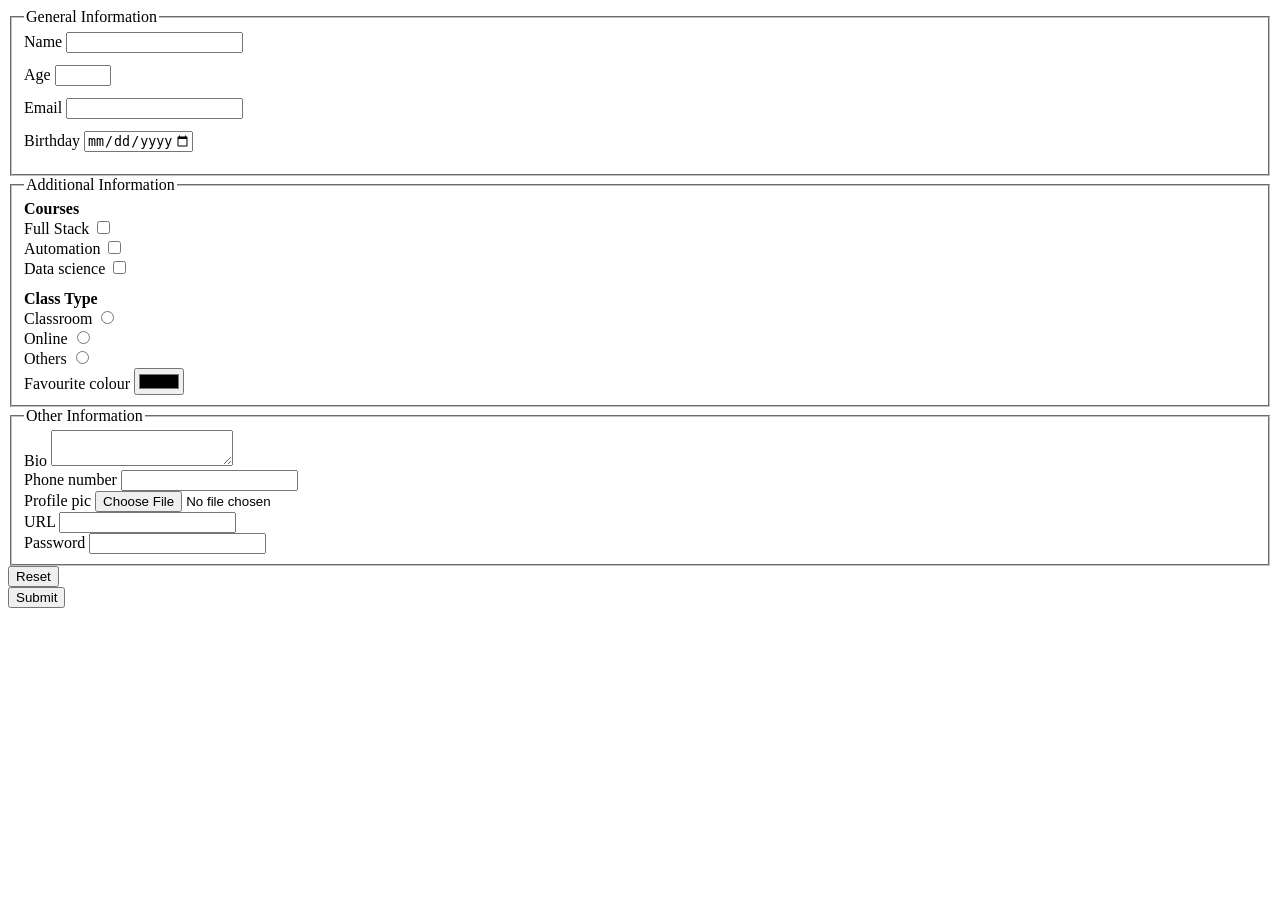
<file: Forms and Validation/index.html>
<!DOECTYP html>
<html lang="en">
  <head>
    <meta charset="UTF-8" />
    <meta name="viewport" content="width=device-width, initial-scale=1.0" />
    <meta name="description" content="Class about forms and validations" />
    <title>Forms and validations</title>
    <link href="style.css" rel="stylesheet" />
  </head>
  <body>
    <form action="result.html" method="GET" enctype="multipart/form-data">
      <!---General Info-->
      <fieldset>
        <legend>General Information</legend>
        <div class="form-field">
          <label for="name">Name</label>
          <input name="name" type="text" id="name" required maxlength="12" />
        </div>
        <div class="form-field">
          <label for="age">Age</label>
          <input
            name="age"
            type="number"
            id="age"
            required
            max="100"
            min="0"
            step="12"
          />
        </div>
        <div class="form-field">
          <label for="email">Email</label>
          <input name="email" type="email" id="email" required />
        </div>
        <div class="form-field">
          <label for="dob">Birthday</label>
          <input
            name="dob"
            type="date"
            id="dob"
            required
            min="2000-01-02"
            max="2050-01-02"
          />
        </div>
      </fieldset>

      <!---Additional info-->
      <fieldset>
        <legend>Additional Information</legend>
        <div class="form-field">
          <label for="course"><b>Courses</b></label>
          <div>
            <label for="courses">Full Stack</label>
            <input name="course" type="checkbox" value="Full Stack" id="courses" />
          </div>
          <div>
            <label for="courses">Automation</label>
            <input name="course" type="checkbox" value="Automation" id="courses" />
          </div>
          <div>
            <label for="courses">Data science</label>
            <input name="course" type="checkbox" value="Data Science" id="courses" />
          </div>
        </div>
        <!--Gender Radio button-->
        <div class="form-fields">
          <label><b>Class Type</b></label>
          <div>
            <label for="classroom">Classroom</label>
            <input name="Class Type" type="radio" value="classroom" id="classroom" />
          </div>
          <div>
            <label for="online">Online</label>
            <input name="Class Type" type="radio" value="online" />
          </div>
          <div>
            <label for="others">Others</label>
            <input name="Class Type" type="radio" value="others" />
          </div>
        </div>
        <!---Fav colour-->
        <div>
          <label for="fav-color">Favourite colour</label>
          <input name="fav-color" type="color" />
        </div>
      </fieldset>

      <!---Other Information-->
      <fieldset>
        <legend>Other Information</legend>
        <div>
          <label for="bio">Bio</label>
          <textarea></textarea>
        </div>

        <div>
          <label for="phno">Phone number</label>
          <input type="tel" name="phno" id="phno" />
        </div>

        <div>
          <label for="profile">Profile pic</label>
          <input type="file" name="profile" id="profile" />
        </div>
        <div>
          <label for="url">URL</label>
          <input type="url" name="url" id="url" />
        </div>

        <div>
          <label for="pswrd">Password</label>
          <input type="password" name="pswrd" id="pswrd" />
        </div>
      </fieldset>
      <!---Reset-->
      

      <div>
        <input type="reset" name="reset" />
      </div>

      <!---Submit-->
      <div>
        <input type="submit">
        <!-- <button type="submit">GOO</button> -->
      </div>
    </form>
  </body>
</html>
</file>
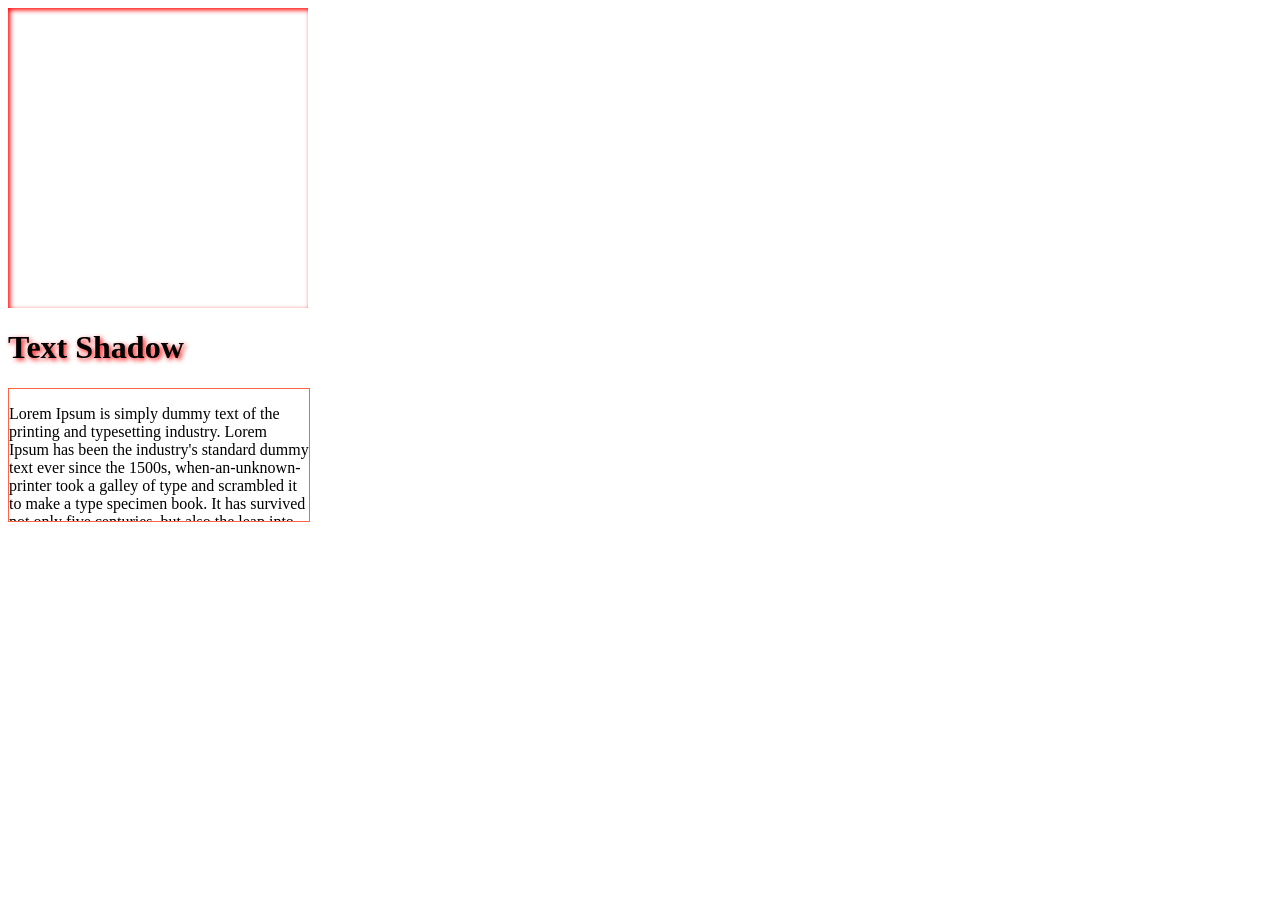
<file: Gradient and shadow/index.html>
<!DOCTYPE html>
<html lang="en">
<head>
    <meta charset="UTF-8">
    <meta http-equiv="X-UA-Compatible" content="IE=edge">
    <meta name="viewport" content="width=device-width, initial-scale=1.0">
    <title>Gradient</title>
    <link href="style.css" rel="stylesheet">
</head>
<body>
    <div class="box">

    </div>
    <h1 class="text_shadow">Text Shadow</h1>
    <div class="paragraph_container">
    <p class="paragraph">
        Lorem Ipsum is simply dummy text of the printing and typesetting industry. Lorem Ipsum has been the industry's standard dummy text ever since the 1500s, when-an-unknown-printer took a galley of type and scrambled it to make a type specimen book. It has survived not only five centuries, but also the leap into electronic typesetting, remaining essentially unchanged. It was popularised in the 1960s with the release of Letraset sheets containing Lorem Ipsum passages, and more recently with desktop publishing software like Aldus PageMaker including versions of Lorem Ipsum.
    </p>
</div>
</body>
</html>
</file>
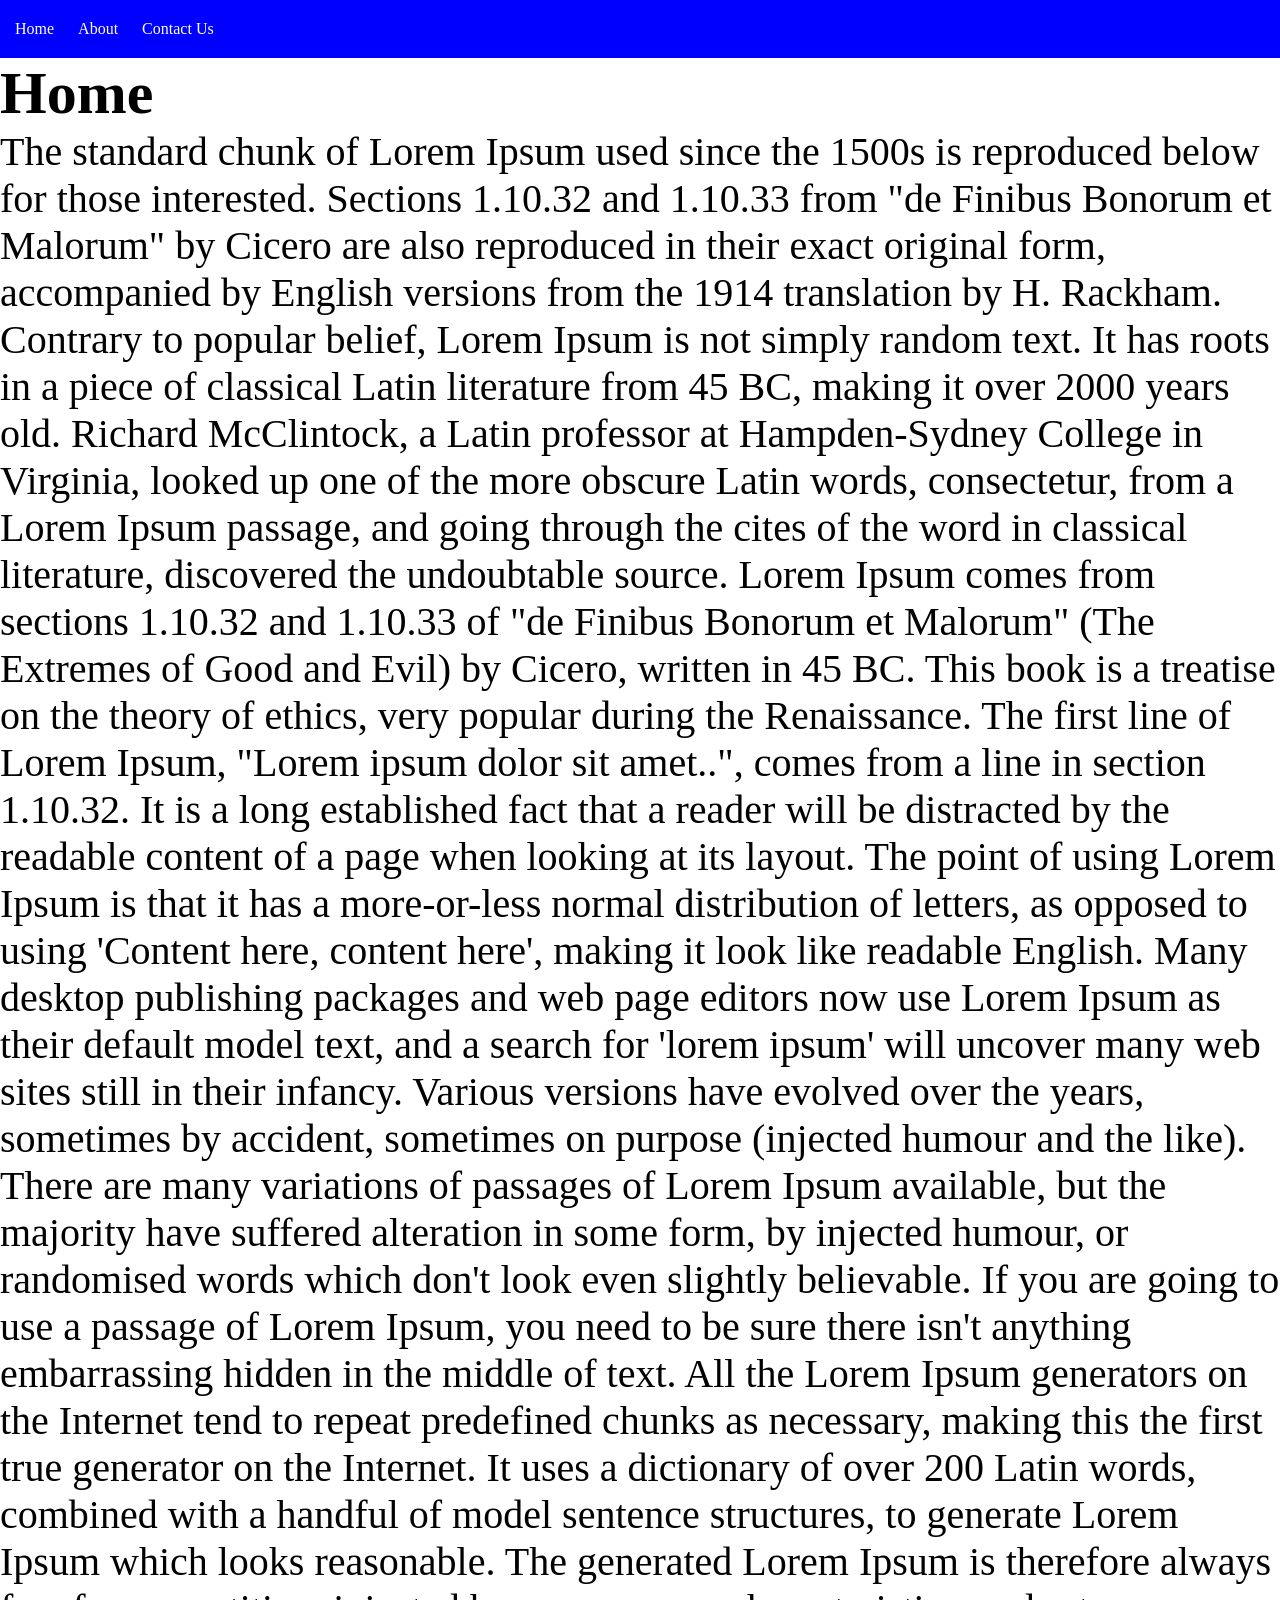
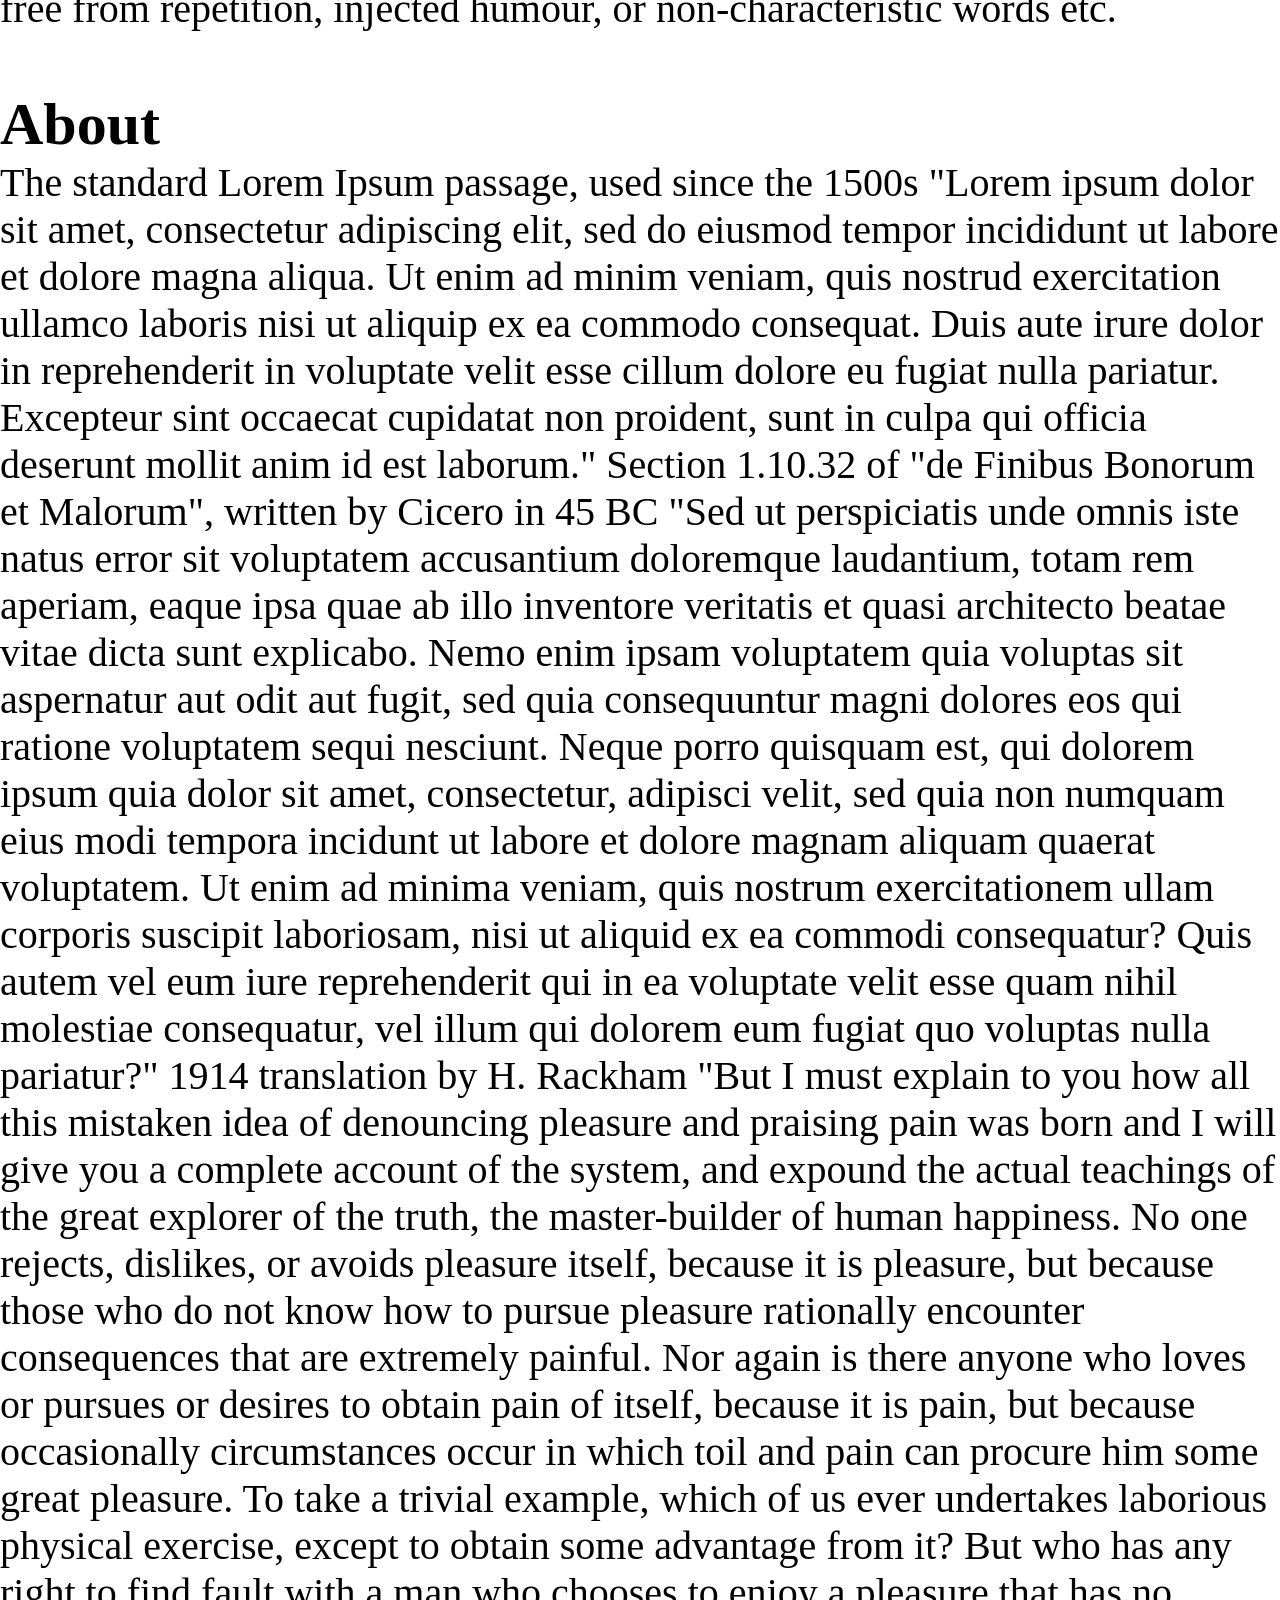
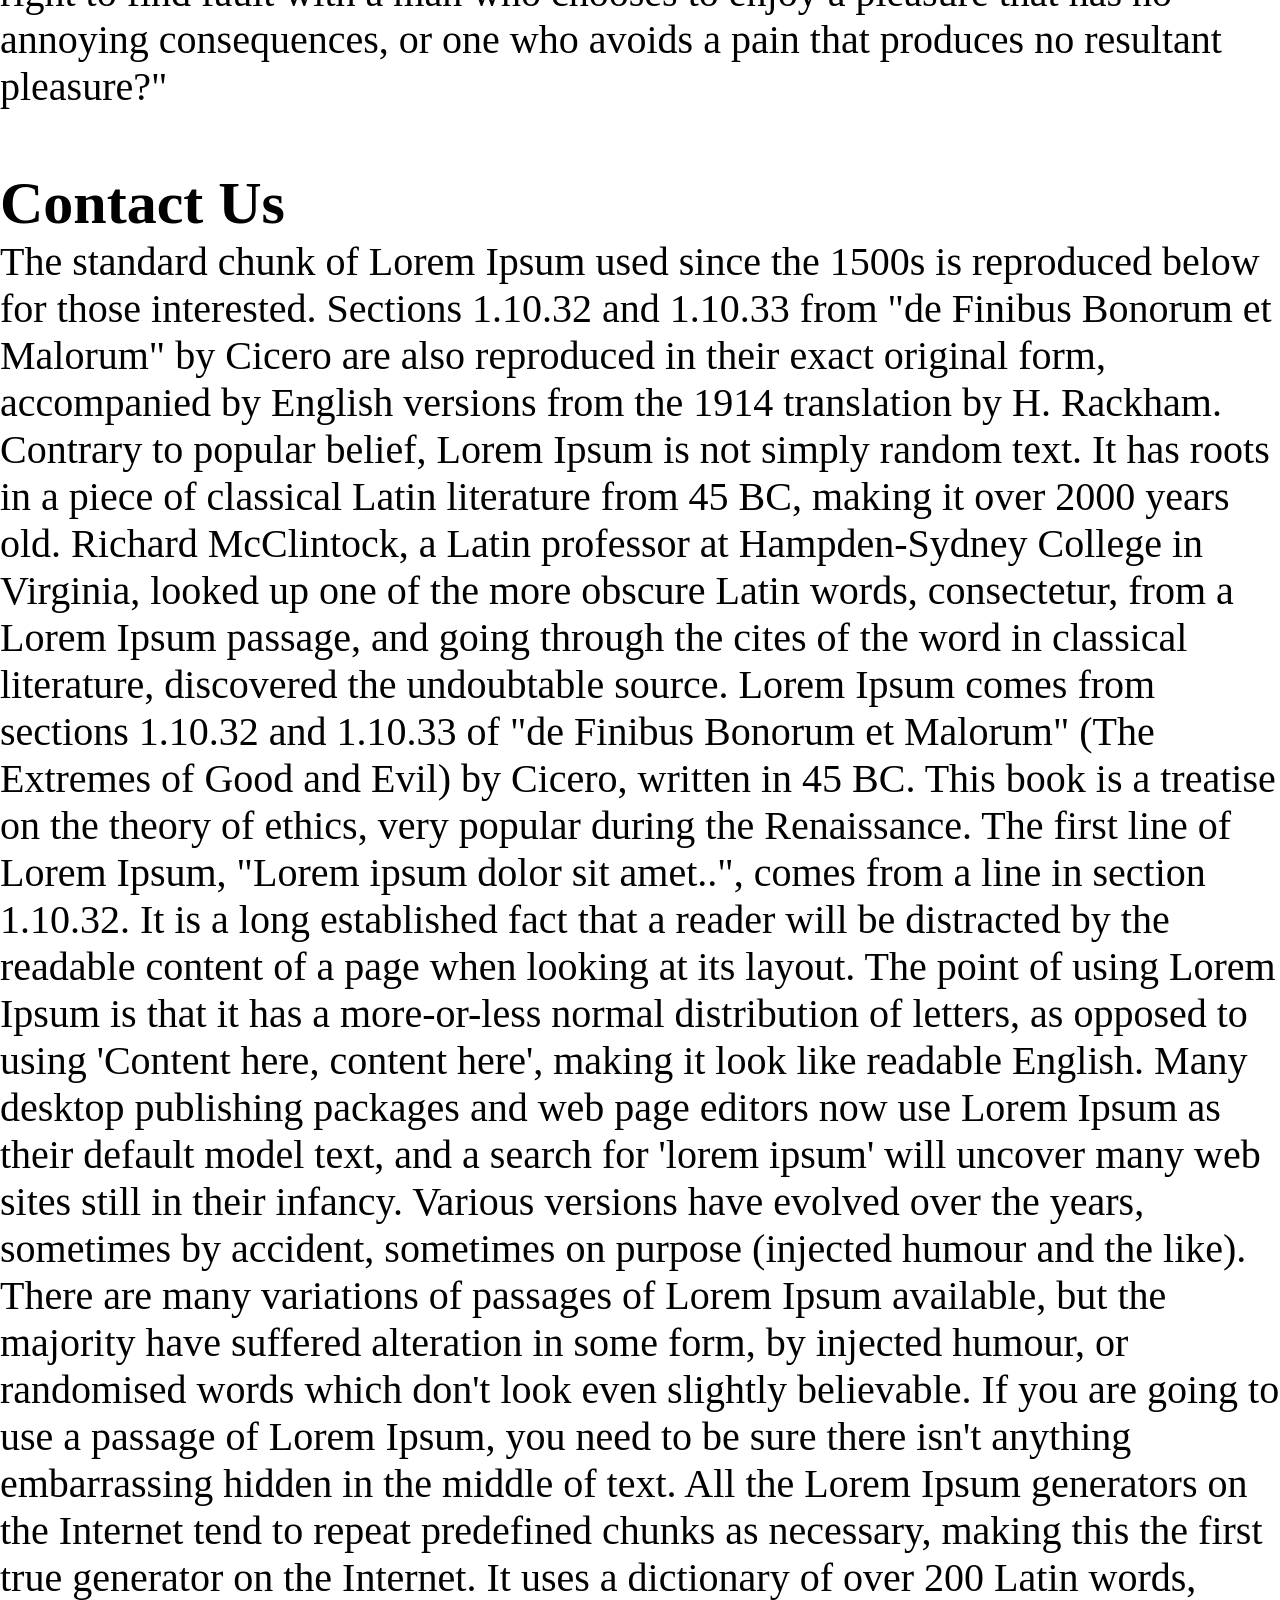
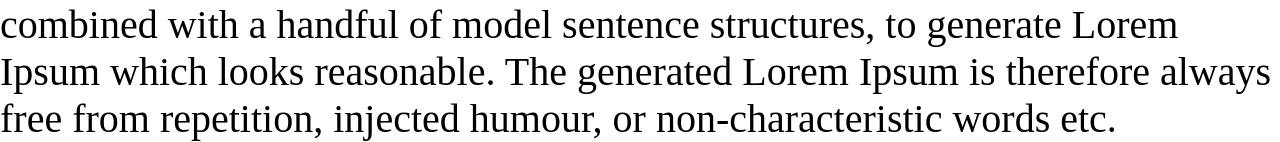
<file: Horizontal Nav bar/index.html>
<!DOCTYPE html>
<html lang="en">
<head>
    <meta charset="UTF-8">
    <meta http-equiv="X-UA-Compatible" content="IE=edge">
    <meta name="viewport" content="width=device-width, initial-scale=1.0">
    <title>Horizontal nav bar</title>
    <link href="style.css" rel="stylesheet">
</head>
<body>
    <div class="container">
        <nav class="nav_container">
            <ul class="nav_list">
                <li><a href="#home">Home</a></li>
                <li><a href="./about.html">About</a></li>
                <li><a href="#contact">Contact Us</a></li>
            </ul>
        </nav>
        <section class="home_section section" id="home">
            <h1>Home</h1>
            <p>
                The standard chunk of Lorem Ipsum used since the 1500s is reproduced below for those interested. Sections 1.10.32 and 1.10.33 from "de Finibus Bonorum et Malorum" by Cicero are also reproduced in their exact original form, accompanied by English versions from the 1914 translation by H. Rackham.

                Contrary to popular belief, Lorem Ipsum is not simply random text. It has roots in a piece of classical Latin literature from 45 BC, making it over 2000 years old. Richard McClintock, a Latin professor at Hampden-Sydney College in Virginia, looked up one of the more obscure Latin words, consectetur, from a Lorem Ipsum passage, and going through the cites of the word in classical literature, discovered the undoubtable source. Lorem Ipsum comes from sections 1.10.32 and 1.10.33 of "de Finibus Bonorum et Malorum" (The Extremes of Good and Evil) by Cicero, written in 45 BC. This book is a treatise on the theory of ethics, very popular during the Renaissance. The first line of Lorem Ipsum, "Lorem ipsum dolor sit amet..", comes from a line in section 1.10.32.
                It is a long established fact that a reader will be distracted by the readable content of a page when looking at its layout. The point of using Lorem Ipsum is that it has a more-or-less normal distribution of letters, as opposed to using 'Content here, content here', making it look like readable English. Many desktop publishing packages and web page editors now use Lorem Ipsum as their default model text, and a search for 'lorem ipsum' will uncover many web sites still in their infancy. Various versions have evolved over the years, sometimes by accident, sometimes on purpose (injected humour and the like).

                There are many variations of passages of Lorem Ipsum available, but the majority have suffered alteration in some form, by injected humour, or randomised words which don't look even slightly believable. If you are going to use a passage of Lorem Ipsum, you need to be sure there isn't anything embarrassing hidden in the middle of text. All the Lorem Ipsum generators on the Internet tend to repeat predefined chunks as necessary, making this the first true generator on the Internet. It uses a dictionary of over 200 Latin words, combined with a handful of model sentence structures, to generate Lorem Ipsum which looks reasonable. The generated Lorem Ipsum is therefore always free from repetition, injected humour, or non-characteristic words etc.

            </p>
        </section>
        <section class="about_section section"  id="about">
            <h1>About</h1>
            <p>
                The standard Lorem Ipsum passage, used since the 1500s
"Lorem ipsum dolor sit amet, consectetur adipiscing elit, sed do eiusmod tempor incididunt ut labore et dolore magna aliqua. Ut enim ad minim veniam, quis nostrud exercitation ullamco laboris nisi ut aliquip ex ea commodo consequat. Duis aute irure dolor in reprehenderit in voluptate velit esse cillum dolore eu fugiat nulla pariatur. Excepteur sint occaecat cupidatat non proident, sunt in culpa qui officia deserunt mollit anim id est laborum."

Section 1.10.32 of "de Finibus Bonorum et Malorum", written by Cicero in 45 BC
"Sed ut perspiciatis unde omnis iste natus error sit voluptatem accusantium doloremque laudantium, totam rem aperiam, eaque ipsa quae ab illo inventore veritatis et quasi architecto beatae vitae dicta sunt explicabo. Nemo enim ipsam voluptatem quia voluptas sit aspernatur aut odit aut fugit, sed quia consequuntur magni dolores eos qui ratione voluptatem sequi nesciunt. Neque porro quisquam est, qui dolorem ipsum quia dolor sit amet, consectetur, adipisci velit, sed quia non numquam eius modi tempora incidunt ut labore et dolore magnam aliquam quaerat voluptatem. Ut enim ad minima veniam, quis nostrum exercitationem ullam corporis suscipit laboriosam, nisi ut aliquid ex ea commodi consequatur? Quis autem vel eum iure reprehenderit qui in ea voluptate velit esse quam nihil molestiae consequatur, vel illum qui dolorem eum fugiat quo voluptas nulla pariatur?"

1914 translation by H. Rackham
"But I must explain to you how all this mistaken idea of denouncing pleasure and praising pain was born and I will give you a complete account of the system, and expound the actual teachings of the great explorer of the truth, the master-builder of human happiness. No one rejects, dislikes, or avoids pleasure itself, because it is pleasure, but because those who do not know how to pursue pleasure rationally encounter consequences that are extremely painful. Nor again is there anyone who loves or pursues or desires to obtain pain of itself, because it is pain, but because occasionally circumstances occur in which toil and pain can procure him some great pleasure. To take a trivial example, which of us ever undertakes laborious physical exercise, except to obtain some advantage from it? But who has any right to find fault with a man who chooses to enjoy a pleasure that has no annoying consequences, or one who avoids a pain that produces no resultant pleasure?"
</p>
        </section>
        <section class="about_section section"  id="contact">
            <h1>Contact Us</h1>
            <p>
                The standard chunk of Lorem Ipsum used since the 1500s is reproduced below for those interested. Sections 1.10.32 and 1.10.33 from "de Finibus Bonorum et Malorum" by Cicero are also reproduced in their exact original form, accompanied by English versions from the 1914 translation by H. Rackham.

                Contrary to popular belief, Lorem Ipsum is not simply random text. It has roots in a piece of classical Latin literature from 45 BC, making it over 2000 years old. Richard McClintock, a Latin professor at Hampden-Sydney College in Virginia, looked up one of the more obscure Latin words, consectetur, from a Lorem Ipsum passage, and going through the cites of the word in classical literature, discovered the undoubtable source. Lorem Ipsum comes from sections 1.10.32 and 1.10.33 of "de Finibus Bonorum et Malorum" (The Extremes of Good and Evil) by Cicero, written in 45 BC. This book is a treatise on the theory of ethics, very popular during the Renaissance. The first line of Lorem Ipsum, "Lorem ipsum dolor sit amet..", comes from a line in section 1.10.32.
                It is a long established fact that a reader will be distracted by the readable content of a page when looking at its layout. The point of using Lorem Ipsum is that it has a more-or-less normal distribution of letters, as opposed to using 'Content here, content here', making it look like readable English. Many desktop publishing packages and web page editors now use Lorem Ipsum as their default model text, and a search for 'lorem ipsum' will uncover many web sites still in their infancy. Various versions have evolved over the years, sometimes by accident, sometimes on purpose (injected humour and the like).

                There are many variations of passages of Lorem Ipsum available, but the majority have suffered alteration in some form, by injected humour, or randomised words which don't look even slightly believable. If you are going to use a passage of Lorem Ipsum, you need to be sure there isn't anything embarrassing hidden in the middle of text. All the Lorem Ipsum generators on the Internet tend to repeat predefined chunks as necessary, making this the first true generator on the Internet. It uses a dictionary of over 200 Latin words, combined with a handful of model sentence structures, to generate Lorem Ipsum which looks reasonable. The generated Lorem Ipsum is therefore always free from repetition, injected humour, or non-characteristic words etc.
</p>
        </section>
    </div>
</body>
</html>
</file>
<file: animations ud/style.css>
.heart {
    width:60px;
    height: 60px;
    animation: heartt 2s infinite;
}
@keyframes heartt {
0% {scale: 1
}
33% {scale: 3
}
66% {scale : 2
}
100% {scale : 1}
}
</file>
<file: CSS Advance/style.css>
@import url('https://fonts.googleapis.com/css2?family=Sono:wght@200;300;400;500;600;700;800&display=swap');
body {
}
.colors {
    background: url("image.jpeg") no-repeat scroll;
    color: rgb(255, 0, 0);
    border: 1px solid rgb(0, 0, 255);
    background-clip: content-box;
    max-width: 1020px;
    text-align: center;
}
.hithere2 {
    font-size: 40px;
    font-weight: bold;
    font-family: 'Sono', Arial;
    text-align:right;
    text-decoration: underline;
}
a {
    font-size: 30px;
    text-decoration: none;
    color: purple;
    text-transform: capitalize;
}
</file>
<file: CSS Basics/style.css>
#there {
    color: rgb(102, 255, 0);
    background-color: purple; 
}
.hi {
    color: red;
    background-color: black;
    padding: 10px;
    margin: 10px;
}
h1 {
    color: blueviolet;
    background-color: bisque;
}

div h1 {
    color: rgb(31, 57, 172);
    background-color: rgb(113, 182, 134);
}
[tabindex = 1] {
    color: purple;
    background-color: white;
}
[target = "_blank"] {
    color: purple;
    background-color: red;
}
[href = "google.com"] {
    color: purple;
    background-color: black;
}
* {
    margin: 0;
    padding: 0;
}
.container-3 {
    background-color: rgb(109, 16, 16);
}
</file>
<file: CSS Flexbox/style.css>
.box {
    width: 230px;
    height: 230px;
    background-color: aqua;
    margin: 10px;
}
.box_container {
    display: flex;
    background-color: antiquewhite;
    /* align-items: center; */
    height: 1000px;
    /* flex-direction: column; */
    /* justify-content: center; */
    /* flex-wrap: wrap-reverse; */
    /* flex-flow: row-reverse; */
}
#nm {
    width: 100px;
    height: 100px;
    animation: none;
}
.heart {
    width: 100px;
    height: 100px;
    animation: heart 2s infinite;
}
svg {
    
}

@keyframes heart {
    0% {
        scale: 1;
    }
    33% {
        scale: 3;
    }
    66% {
        scale: 2; 
    }
    100% {
        scale: 1;  
    }
}
</file>
<file: CSS Nav Bar/style.css>
body {
    margin: 0;
    padding: 0;
}
.nav_bar {
    list-style: none;
    margin: 0;
    padding: 0;
    width: 300px;
    background-color: purple;
    height: 100vh;
    position: fixed;
    left: 0;
    top: 0;
}
.nav_bar li {
    color: white;
    margin-bottom: 30px;
    padding: 20px;
    cursor: pointer;
}
.nav_bar li:hover {
    background-color: brown;
}
p {
    margin-left: 310px;
}
</file>
<file: CSS Position/style.css>
.heading_container {
    border: 5px solid red;

}
.heading-1 {
    position: absolute;
    bottom: 0;
    right: 50px;
    left: 40px;
    margin: 0;
}
.child_container {
    position: relative;
}
.fixed-heading-1 {
    position: fixed;
    bottom: 0;
    right: 0;
}
.sticky-heading {
    position: sticky;
    top:0;
    right: 0;
    background-color: red;
}
</file>
<file: Forms and Validation/style.css>
.form-field {
    margin-bottom: 12px;
}
</file>
<file: Gradient and shadow/style.css>
.box {
    width: 300px;
    height: 300px;
    /* background: linear-gradient(105.1deg, #E72F66 0%, #1E0FBF 100%); */
    box-shadow:  2px 2px 5px red inset;
}
.text_shadow {
    text-shadow: 2px 2px 5px red;
}
.paragraph {
    width: 300px;
    height: 100px;
}
.paragraph_container {
    width: 300px;
    border: 1px solid tomato;
    overflow-y: auto;
}
</file>
<file: Horizontal Nav bar/style.css>
* {
    margin: 0;
}
html {
    scroll-behavior: smooth;
}
.container {
}
.nav_list li {
    list-style: none;
    display: inline-block;
}
.nav_list li a {
    text-decoration: none;
    color: white;
    padding: 10px 10px;
}
.nav_list li a:hover {
    background-color: white;
    color: black;
}
.nav_list {
    padding: 0;
    margin: 0;
    background-color: blue;
    padding: 20px 5px;
    position: fixed;
    width: 100%;
}
.section {
    padding-top: 58.5px;
}
p {
    font-size: 40px;
}
h1 {
    font-size: 60px;
}
@media screen and (max-width: 767px) {
    .nav_list li {
        display: block;
        text-align: center;
        margin-bottom: 20px;
    }
    .section {
        padding-top: 155.5px;
    }
    h1 {
        font-size: 30px;
    }
    p {
        font-size: 20px;
    }
}
</file>
